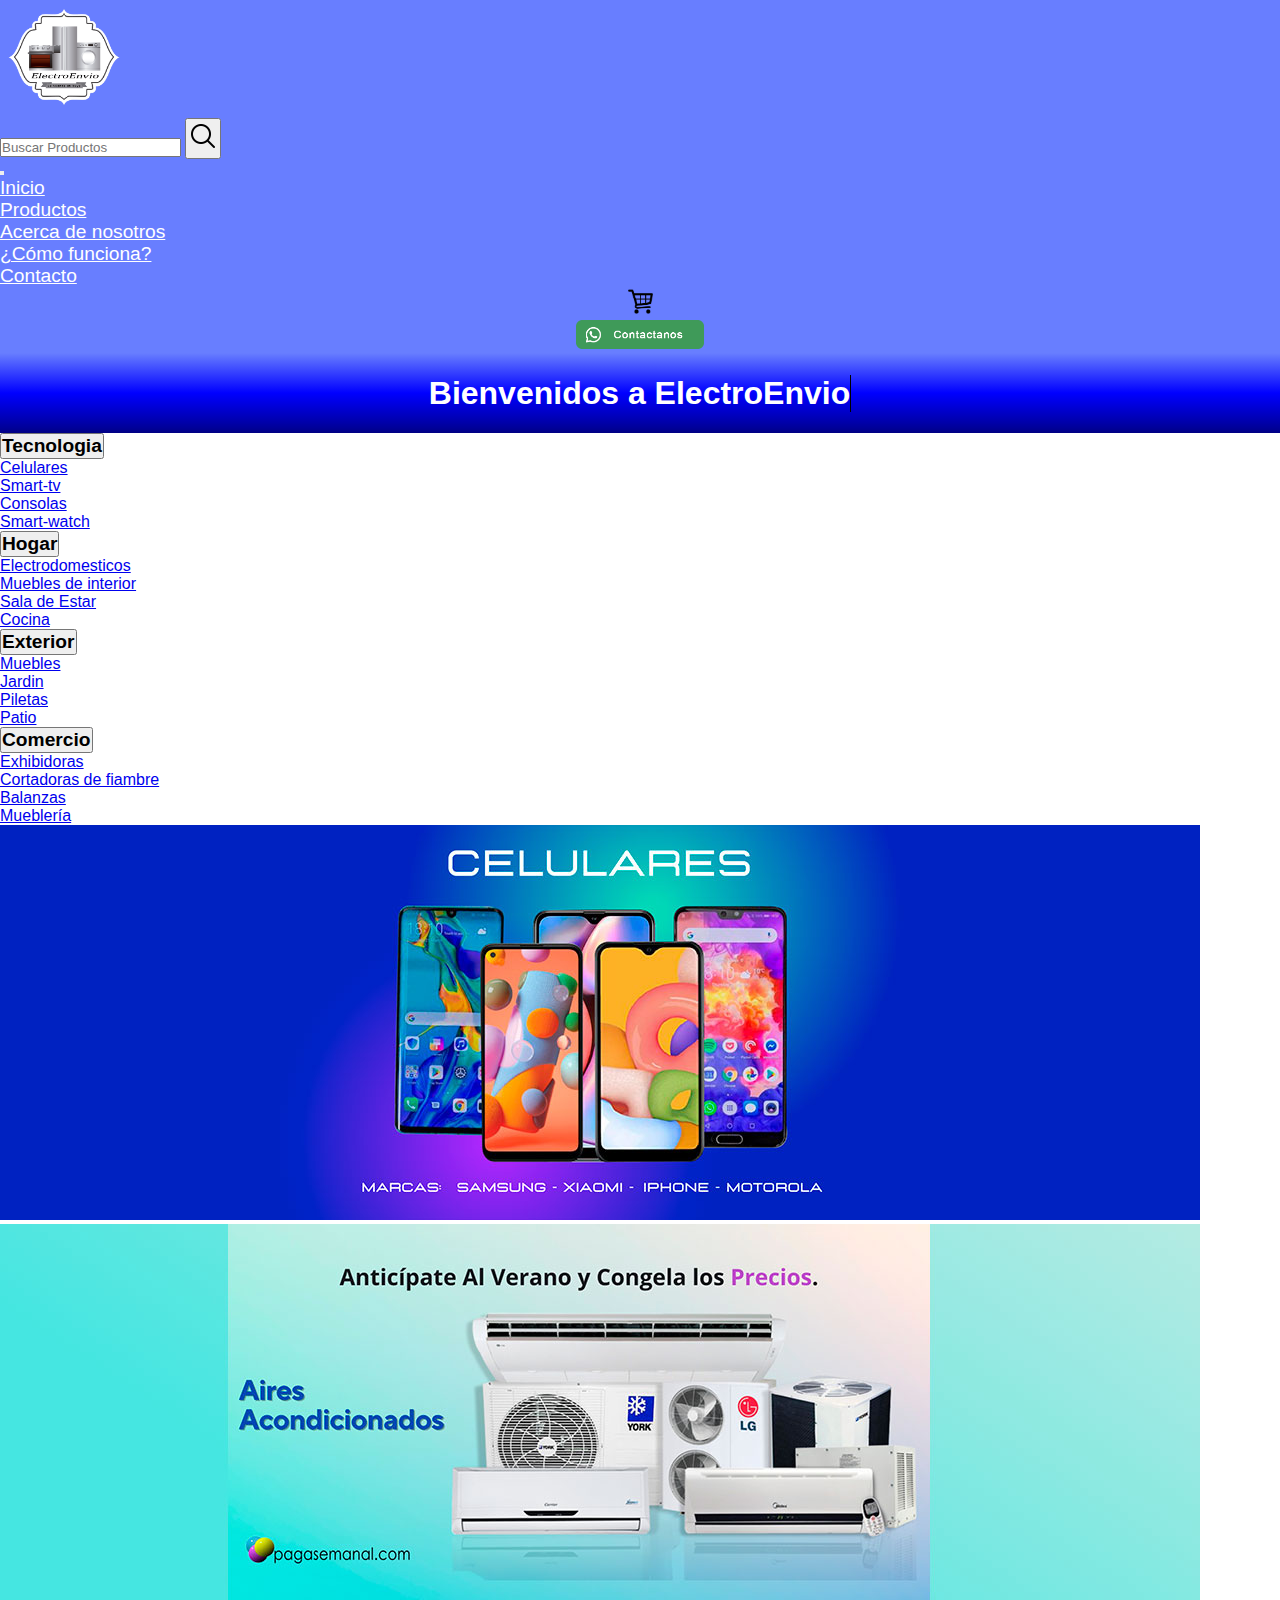
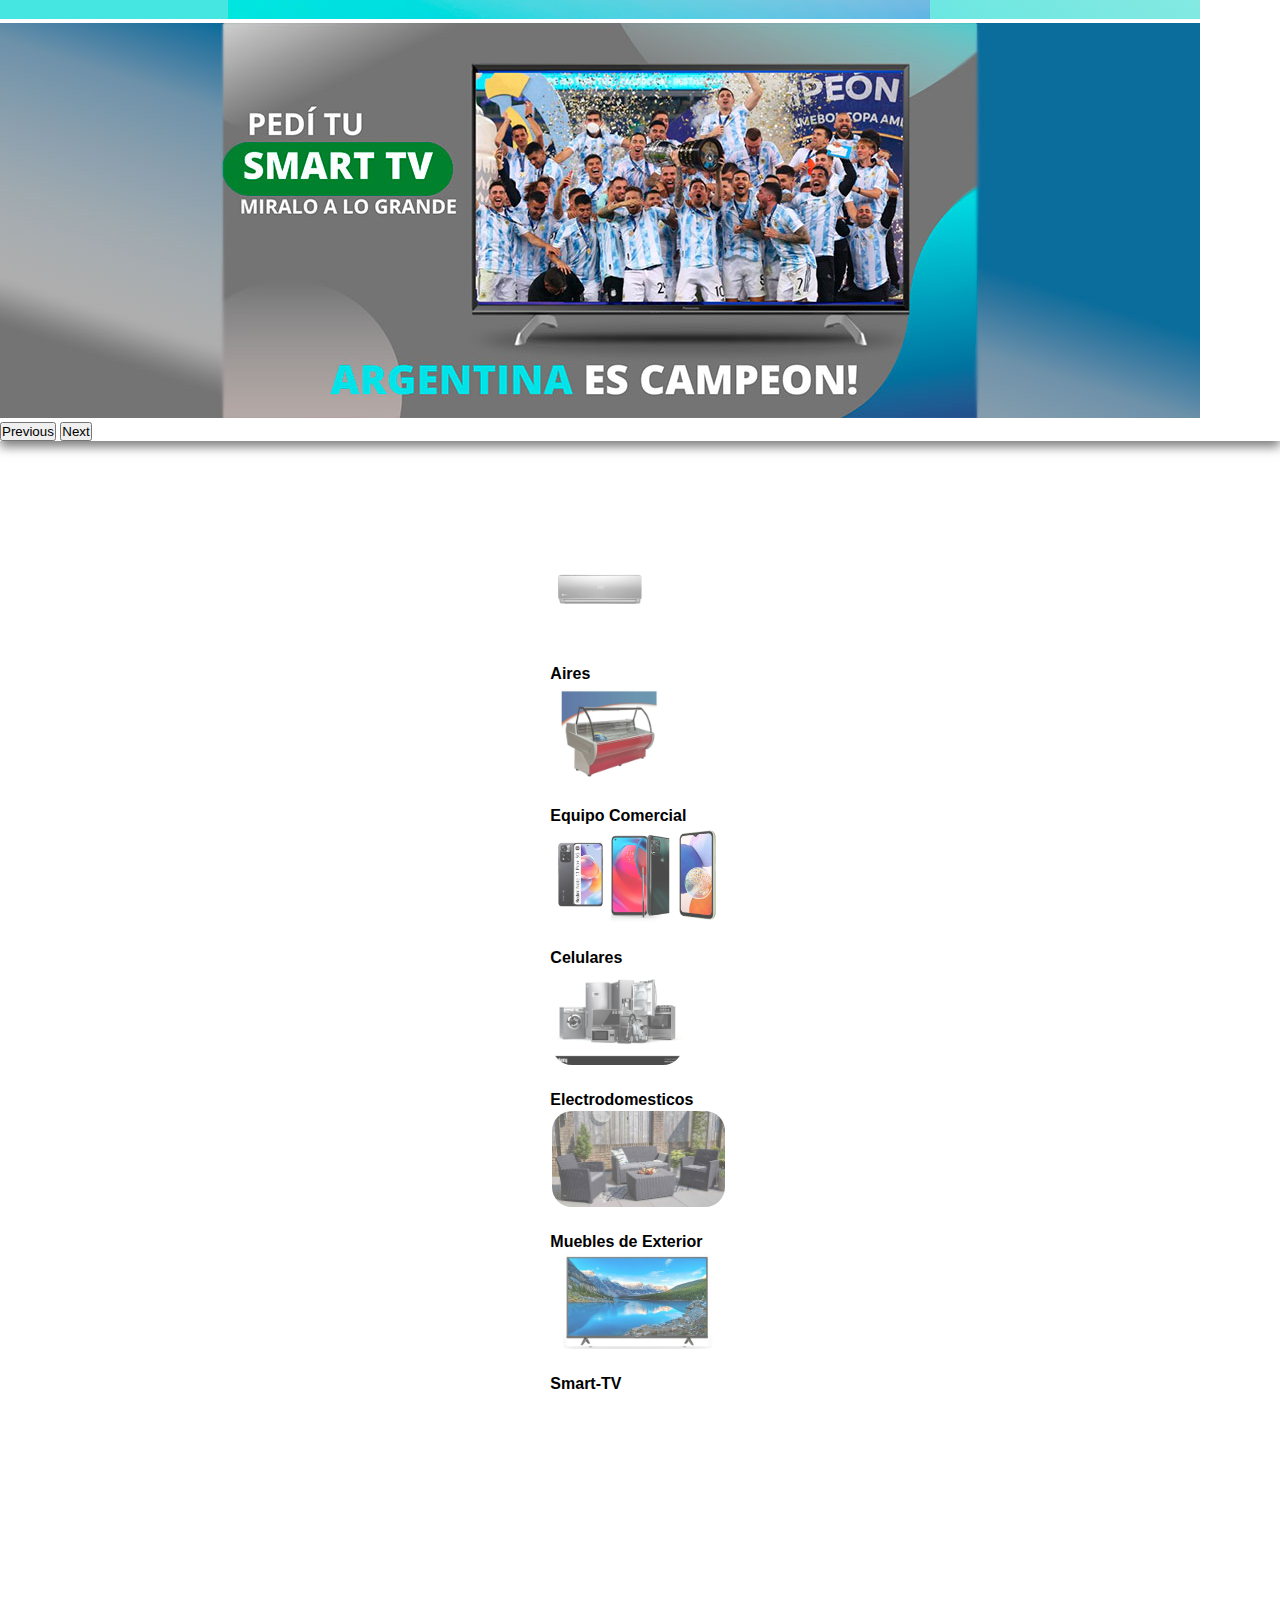
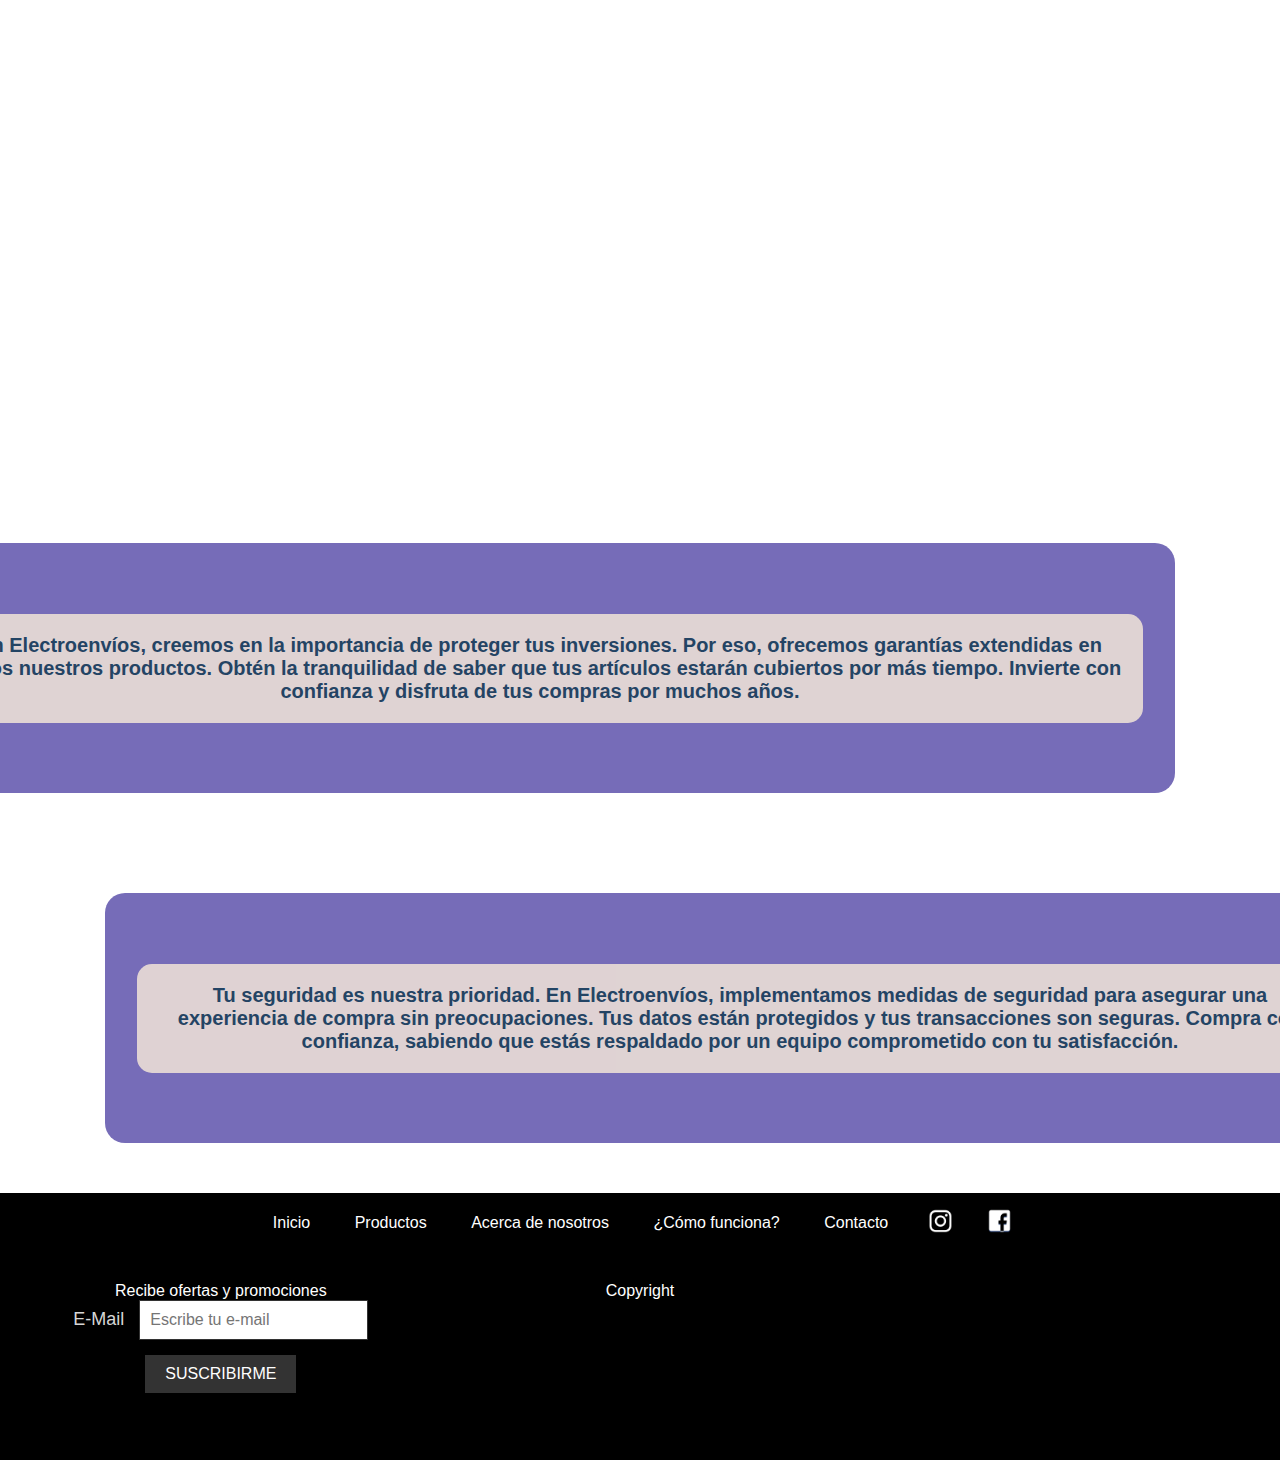
<file: index.html>
<!DOCTYPE html>
<html lang="es">

<head>
  <meta charset="UTF-8">
  <meta name="viewport" content="width=device-width, initial-scale=1.0">
  <title>ElectroEnvio</title>
  <meta name="description" content=" Explora nuestra tienda en línea para encontrar lo último en electrodomésticos, productos electrónicos y equipamiento comercial. Calidad, variedad y conveniencia en cada compra. ">
  <link rel="icon" href="./imagenes/logo.png">
  <link href="https://cdn.jsdelivr.net/npm/bootstrap@5.3.2/dist/css/bootstrap.min.css" rel="stylesheet"
    integrity="sha384-T3c6CoIi6uLrA9TneNEoa7RxnatzjcDSCmG1MXxSR1GAsXEV/Dwwykc2MPK8M2HN" crossorigin="anonymous">
  <link rel="preconnect" href="https://fonts.googleapis.com">
  <link rel="preconnect" href="https://fonts.gstatic.com" crossorigin>
  <link href="https://fonts.googleapis.com/css2?family=Handlee&family=Shantell+Sans:wght@300&display=swap"
    rel="stylesheet">
  <link rel="preconnect" href="https://fonts.gstatic.com" crossorigin>
  <link href="https://fonts.googleapis.com/css2?family=Dela+Gothic+One&display=swap" rel="stylesheet">
  <link rel="stylesheet" href="https://cdnjs.cloudflare.com/ajax/libs/animate.css/4.1.1/animate.min.css">
  <link href="https://unpkg.com/aos@2.3.1/dist/aos.css" rel="stylesheet">
  <link rel="stylesheet" href="./css/estilo.css">
</head>

<body>

  <header>
    <div class="container-fluid m-0 p-0">
      <div class="row">
        <div class="col-lg-2 col-md-12 m-0 p-0 ">
          <a class="logo text-center " href="../index.html">
            <div> <img class="header-element-with-animation animate__animated animate__lightSpeedInLeft " src="./imagenes/logo.png" alt="logotipo">
            </div>
          </a>
        </div>
        <div class="col-lg-8 col-md-12 m-0 p-0  ">
          <form class="d-flex m-3 bg-light buscador" role="search">
            <input class="form-control " type="search" placeholder="Buscar Productos" aria-label="Search">
            <button class="btn  lupa" type="submit"><img src="./imagenes/lupa.png" alt="buscar"></button>
          </form>
          <nav class="navbar  navbar-expand-md ">
            <button class="navbar-toggler bg-light mx-auto " type="button" data-bs-toggle="collapse"
              data-bs-target="#navbarNav" aria-controls="navbarNav" aria-expanded="false"
              aria-label="Toggle navigation">
              <span class="navbar-toggler-icon"></span>
            </button>
            <div class="collapse  navbar-collapse " id="navbarNav">
              <ul class="navbar-nav mx-auto menu  ">
                <li class="nav-item">
                  <a class="nav-link active" aria-current="page" href="index.html">Inicio</a>
                </li>
                <li class="nav-item">
                  <a class="nav-link" href="./pages/productos.html">Productos</a>
                </li>
                <li class="nav-item">
                  <a class="nav-link" href="./pages/acercadenosotros.html">Acerca de nosotros</a>
                </li>
                <li class="nav-item">
                  <a class="nav-link " href="./pages/comofunciona.html">¿Cómo funciona?</a>
                </li>
                <li class="nav-item">
                  <a class="nav-link " href="./pages/contacto.html">Contacto</a>
                </li>
              </ul>
            </div>
          </nav>
        </div>
        <div class="col-lg-2 col-md-12  m-10 p-0 seccion3  ">
          <div class="cart ">
            <a href="#">
              <img src="./imagenes/carrito.png" alt="icono-de-carrito">
            </a>
          </div>
          <div class="contacto"><a aria-label="Chat on WhatsApp" href="https://wa.me/1124693551">
              <img class="animate__animated animate__shakeX" alt="icono-de-whatsapp"
                src="./imagenes/WhatsAppButton.png" />
            </a>
          </div>
        </div>

      </div>
    </div>


    </div>


  </header>

  <main>
    <div class=" titulo-h1 text-center">
      <h1  id="texto-tipeado">Bienvenidos a ElectroEnvio</h1>
    </div>
    <section class="container-fluid ">
      <div class="row sombraCaja">
        <aside class="col-lg-2 col-md-12  order-2 order-lg-1 border ">
          <div class="dropdown-center text-center  ">
            <button class="btn  dropdown-toggle" type="button" data-bs-toggle="dropdown" aria-expanded="false">
              <b>Tecnologia</b>
            </button>

            <ul class="dropdown-menu ">
              <ul class="nav flex-column  ">
                <li class="nav-item mx-auto ">
                  <a class="nav-link" href="/pages/productos.html#moto">Celulares</a>
                </li>
                <li class="nav-item mx-auto">
                  <a class="nav-link" href="#">Smart-tv</a>
                </li>
                <li class="nav-item mx-auto">
                  <a class="nav-link" href="#">Consolas</a>
                </li>
                <li class="nav-item mx-auto">
                  <a class="nav-link " href="#">Smart-watch</a>
                </li>
              </ul>
            </ul>

          </div>
          <div class="dropdown-center text-center  ">
            <button class="btn dropdown-toggle" type="button" data-bs-toggle="dropdown" aria-expanded="false">
              <b>Hogar</b>
            </button>

            <ul class="dropdown-menu ">
              <ul class="nav flex-column  ">
                <li class="nav-item mx-auto ">
                  <a class="nav-link" href="#">Electrodomesticos</a>
                </li>
                <li class="nav-item mx-auto">
                  <a class="nav-link" href="#">Muebles de interior</a>
                </li>
                <li class="nav-item mx-auto">
                  <a class="nav-link" href="#">Sala de Estar</a>
                </li>
                <li class="nav-item mx-auto">
                  <a class="nav-link " href="#">Cocina</a>
                </li>
              </ul>
            </ul>

          </div>
          <div class="dropdown-center text-center  ">
            <button class="btn dropdown-toggle" type="button" data-bs-toggle="dropdown" aria-expanded="false">
              <b>Exterior</b>
            </button>

            <ul class="dropdown-menu ">
              <ul class="nav flex-column  ">
                <li class="nav-item mx-auto ">
                  <a class="nav-link" href="#">Muebles</a>
                </li>
                <li class="nav-item mx-auto">
                  <a class="nav-link" href="#">Jardin</a>
                </li>
                <li class="nav-item mx-auto">
                  <a class="nav-link" href="#">Piletas</a>
                </li>
                <li class="nav-item mx-auto">
                  <a class="nav-link " href="#">Patio</a>
                </li>
              </ul>
            </ul>

          </div>
          <div class="dropdown-center text-center  ">
            <button class="btn dropdown-toggle" type="button" data-bs-toggle="dropdown" aria-expanded="false">
              <b>Comercio</b>
            </button>

            <ul class="dropdown-menu ">
              <ul class="nav flex-column  ">
                <li class="nav-item mx-auto ">
                  <a class="nav-link" href="#">Exhibidoras</a>
                </li>
                <li class="nav-item mx-auto">
                  <a class="nav-link" href="#">Cortadoras de fiambre</a>
                </li>
                <li class="nav-item mx-auto">
                  <a class="nav-link" href="/pages/productos.html#balanzabloo">Balanzas</a>
                </li>
                <li class="nav-item mx-auto">
                  <a class="nav-link " href="#">Mueblería</a>
                </li>
              </ul>
            </ul>

          </div>
        </aside>
        <div class="col-lg-10 col-md-12 order-1 order-lg-2 ">
          <div id="carouselExampleAutoplaying" class="carousel slide" data-bs-ride="carousel">
            <div class="carousel-inner">
              <div class="carousel-item active">
                <img src="./imagenes/portada-celulares.jpg" class="d-block w-100" alt="...">
              </div>
              <div class="carousel-item">
                <img src="./imagenes/portada-aires.jpg" class="d-block w-100" alt="...">
              </div>
              <div class="carousel-item">
                <img src="./imagenes/portada-smart.jpg" class="d-block w-100" alt="...">
              </div>
            </div>
            <button class="carousel-control-prev" type="button" data-bs-target="#carouselExampleAutoplaying"
              data-bs-slide="prev">
              <span class="carousel-control-prev-icon" aria-hidden="true"></span>
              <span class="visually-hidden">Previous</span>
            </button>
            <button class="carousel-control-next" type="button" data-bs-target="#carouselExampleAutoplaying"
              data-bs-slide="next">
              <span class="carousel-control-next-icon" aria-hidden="true"></span>
              <span class="visually-hidden">Next</span>
            </button>
          </div>

        </div>


      </div>

    </section>
    <section class="galeria text-center">
      <div class="row">
        <div class="col-lg-2 col-md-3 col-6 mb-4">
          <a href="#">
            <img src="./imagenes/aire-acondicionado.jpg" alt="aire-acondicionado" class="img-fluid w-100">
          </a>
          <div class="titulo">Aires</div>
        </div>
        <div class="col-lg-2 col-md-3 col-6 mb-4">
          <a href="#">
            <img src="./imagenes/batea-comercial.png" alt="batea-comercial" class="img-fluid w-100 ">
          </a>
          <div class="titulo">Equipo Comercial</div>
        </div>
        <div class="col-lg-2 col-md-3 col-6 mb-4">
          <a href="#">
            <img src="./imagenes/celulares.jpg" alt="celulares" class="img-fluid w-100">
          </a>
          <div class="titulo">Celulares</div>
        </div>
        <div class="col-lg-2 col-md-3 col-6 mb-4">
          <a href="#">
            <img src="./imagenes/electrodomesticos.jpg" alt="electrodomesticos" class="img-fluid w-100">
          </a>
          <div class="titulo">Electrodomesticos</div>
        </div>
        <div class="col-lg-2 col-md-3 col-6 mb-4">
          <a href="#">
            <img src="./imagenes/muebles-de-exterior.jpg" alt="muebles-de-exterior" class="img-fluid w-100">
          </a>
          <div class="titulo">Muebles de Exterior</div>
        </div>
        <div class="col-lg-2 col-md-3 col-6 mb-4">
          <a href="#">
            <img src="./imagenes/tv.webp" alt="tv" class="img-fluid w-100">
          </a>
          <div class="titulo">Smart-TV</div>
        </div>
      </div>
    </section>

    <section class="image-section">
      <div class="image-box box1"  data-aos="flip-left" data-aos-easing="ease-out-cubic" data-aos-duration="2000">
        <div class="cajaTexto" > 
          <p>
            Comprar productos online nunca fue tan fácil. Nuestra plataforma te brinda la comodidad de explorar y
            adquirir
            lo que necesitas desde la comodidad de tu hogar. Olvídate de largas filas y horarios ajustados. ¡Haz clic y
            recibe tus productos en la puerta de tu casa!</p>
        </div>
      </div>
      <div class="image-box box2" data-aos="flip-right" data-aos-easing="ease-out-cubic" data-aos-duration="2500">
        <div class="cajaTexto">
          <p>En Electroenvíos, nos enorgullece ofrecer productos de la más alta calidad en tecnología, hogar y
            electrónicos. Desde dispositivos tecnológicos innovadores hasta electrodomésticos para el hogar,
            garantizamos
            excelencia en cada compra. Descubre la diferencia de Electroenvíos.</p>
        </div>
      </div>
      <div class="image-box box3" data-aos="fade-right" data-aos-duration="3000" >
        <div class="cajaTexto">
          <p>En Electroenvíos, creemos en la importancia de proteger tus inversiones. Por eso, ofrecemos garantías
            extendidas en todos nuestros productos. Obtén la tranquilidad de saber que tus artículos estarán cubiertos
            por
            más tiempo. Invierte con confianza y disfruta de tus compras por muchos años.</p>
        </div>
      </div>
      <div class="image-box box4" data-aos="fade-left" data-aos-duration="3000">
        <div class="cajaTexto">
          <p>Tu seguridad es nuestra prioridad. En Electroenvíos, implementamos medidas de seguridad para asegurar una
            experiencia de compra sin preocupaciones. Tus datos están protegidos y tus transacciones son seguras. Compra
            con confianza, sabiendo que estás respaldado por un equipo comprometido con tu satisfacción.

          </p>
        </div>
      </div>
    </section>





  </main>

  <footer>

    <div class="containerFooter ">
      <div class="navegacion">
        <ul class="menufooter">
          <li> <a href="index.html"> Inicio </a></li>
          <li> <a href="./pages/productos.html"> Productos</a></li>
          <li> <a href="./pages/acercadenosotros.html">Acerca de nosotros</a> </li>
          <li> <a href="./pages/comofunciona.html">¿Cómo funciona?</a> </li>
          <li> <a href="./pages/contacto.html"> Contacto </a> </li>
          <li> <a href="https://www.instagram.com/"> <img src="./imagenes/logo-instagram.png" alt="logo-instagram"></a>
          </li>
          <li> <a href="https://www.facebook.com/"> <img src="./imagenes/logo-facebook.png" alt="logo-facebook"></a>
          </li>
        </ul>
      </div>
      <div class="suscripcion">
        <div>
          <p>Recibe ofertas y promociones</p>
        </div>
        <form>
          <label for="mail"> E-Mail </label>
          <input class="emailcampo" type="email" placeholder="Escribe tu e-mail" name="mail" required>
          <input class="button" type="submit" value="SUSCRIBIRME">
        </form>
      </div>

      <div class="copyright">
        <p>Copyright</p>
      </div>
      <div class="maps">
        <iframe
          src="https://www.google.com/maps/embed?pb=!1m14!1m12!1m3!1d13143.93430055281!2d-58.5429665!3d-34.55397125!2m3!1f0!2f0!3f0!3m2!1i1024!2i768!4f13.1!5e0!3m2!1ses!2sar!4v1698622508140!5m2!1ses!2sar"
          style="border:0;" allowfullscreen="" loading="lazy" referrerpolicy="no-referrer-when-downgrade"></iframe>
      </div>
    </div>

  </footer>
  <script src="https://unpkg.com/aos@2.3.1/dist/aos.js"></script>
  <script src="https://cdn.jsdelivr.net/npm/bootstrap@5.3.2/dist/js/bootstrap.bundle.min.js"
    integrity="sha384-C6RzsynM9kWDrMNeT87bh95OGNyZPhcTNXj1NW7RuBCsyN/o0jlpcV8Qyq46cDfL"
    crossorigin="anonymous"></script>
  <script>
    AOS.init();
  </script>




</body>


</html>
</file>
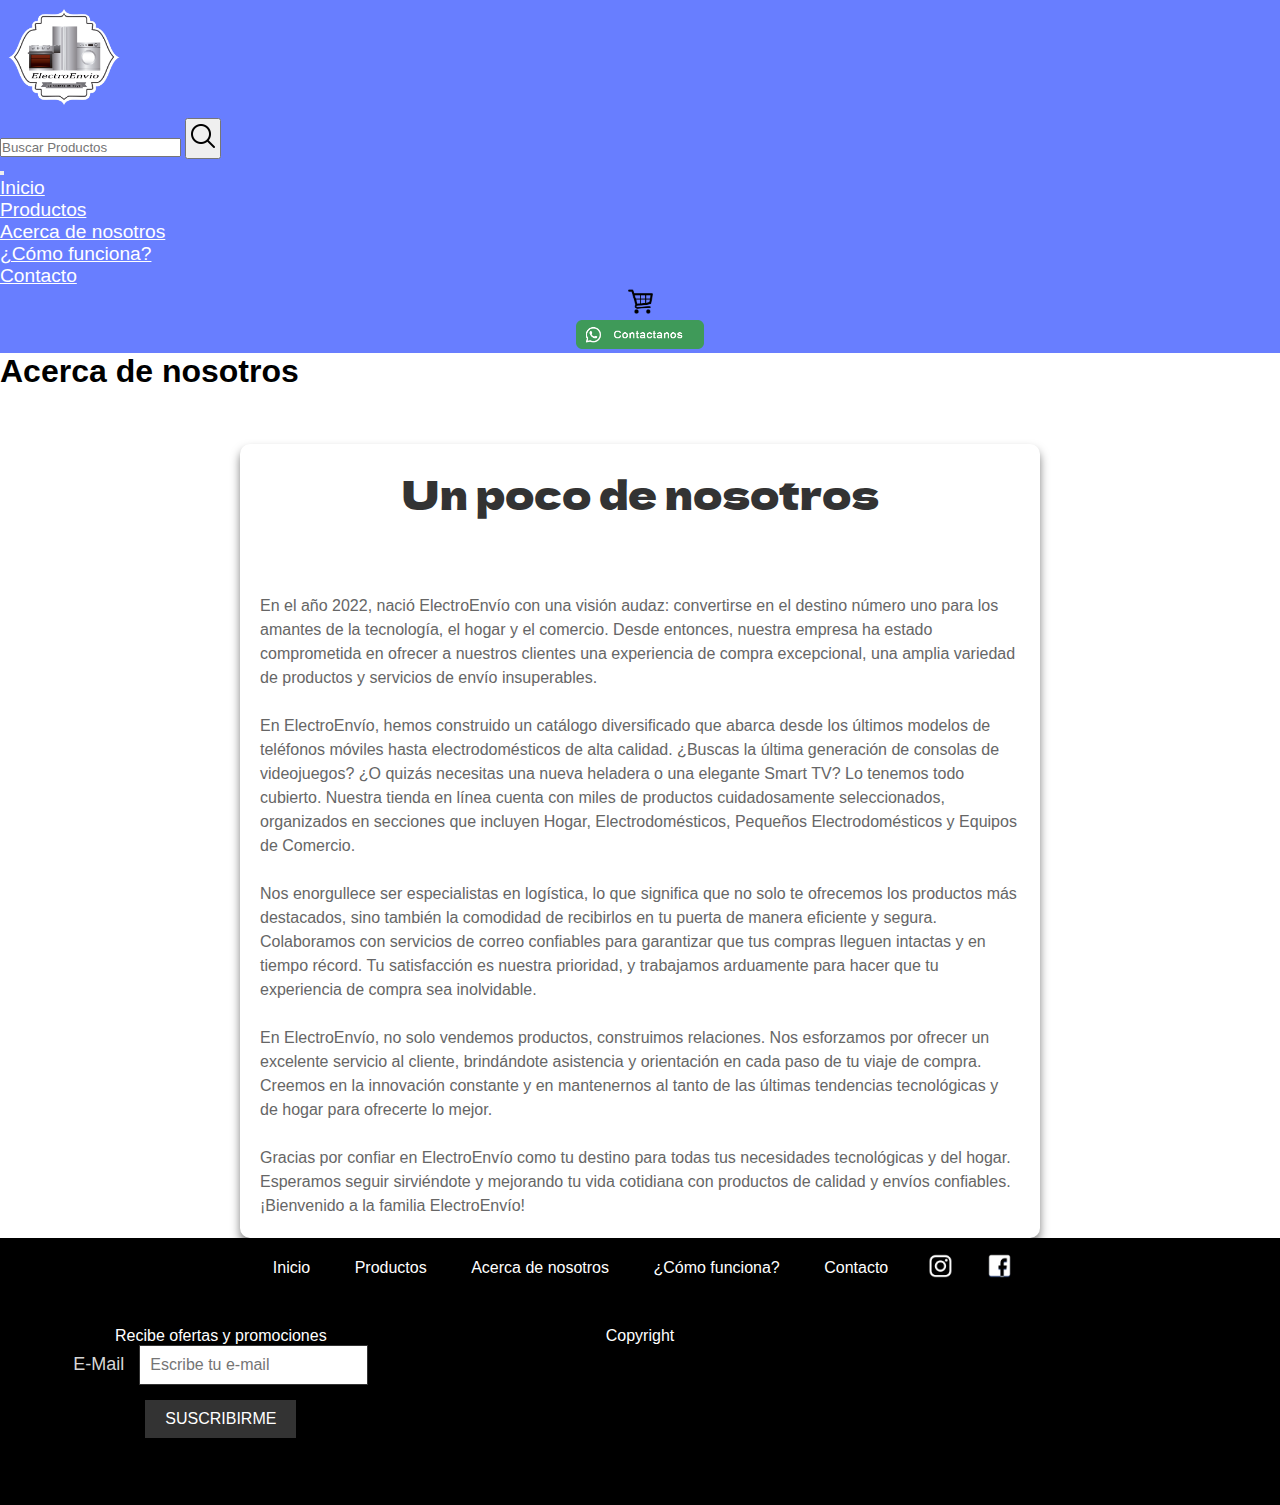
<file: pages/acercadenosotros.html>
<!DOCTYPE html>
<html lang="es">

<head>
  <meta charset="UTF-8">
  <meta name="viewport" content="width=device-width, initial-scale=1.0">
  <title>ElectroEnvio</title>
  <link rel="icon" href="../imagenes/logo.png">
  <link href="https://cdn.jsdelivr.net/npm/bootstrap@5.3.2/dist/css/bootstrap.min.css" rel="stylesheet"
    integrity="sha384-T3c6CoIi6uLrA9TneNEoa7RxnatzjcDSCmG1MXxSR1GAsXEV/Dwwykc2MPK8M2HN" crossorigin="anonymous">
  <link rel="stylesheet" href="../css/estilo.css">
  <link rel="preconnect" href="https://fonts.googleapis.com">
  <link rel="preconnect" href="https://fonts.gstatic.com" crossorigin>
  <link href="https://fonts.googleapis.com/css2?family=Handlee&family=Shantell+Sans:wght@300&display=swap"
    rel="stylesheet">
  <link rel="preconnect" href="https://fonts.gstatic.com" crossorigin>
  <link href="https://fonts.googleapis.com/css2?family=Dela+Gothic+One&display=swap" rel="stylesheet">
</head>

<body>
  <header>
    <div class="container-fluid m-0 p-0">
      <div class="row">
        <div class="col-lg-2 col-md-12 m-0 p-0 ">
          <a class="logo text-center " href="../index.html">
            <div> <img src="../imagenes/logo.png" alt="logotipo">
            </div>
          </a>
        </div>
        <div class="col-lg-8 col-md-12 m-0 p-0  ">
          <form class="d-flex m-3 bg-light buscador" role="search">
            <input class="form-control " type="search" placeholder="Buscar Productos" aria-label="Search">
            <button class="btn  lupa" type="submit"><img src="../imagenes/lupa.png" alt="buscar"></button>
          </form>
          <nav class="navbar  navbar-expand-md ">
            <button class="navbar-toggler bg-light mx-auto " type="button" data-bs-toggle="collapse"
              data-bs-target="#navbarNav" aria-controls="navbarNav" aria-expanded="false"
              aria-label="Toggle navigation">
              <span class="navbar-toggler-icon"></span>
            </button>
            <div class="collapse  navbar-collapse " id="navbarNav">
              <ul class="navbar-nav mx-auto menu  ">
                <li class="nav-item">
                  <a class="nav-link " href="../index.html">Inicio</a>
                </li>
                <li class="nav-item">
                  <a class="nav-link " href="./productos.html">Productos</a>
                </li>
                <li class="nav-item">
                  <a class="nav-link active" aria-current="page" href="./acercadenosotros.html">Acerca de nosotros</a>
                </li>
                <li class="nav-item">
                  <a class="nav-link " href="./comofunciona.html">¿Cómo funciona?</a>
                </li>
                <li class="nav-item">
                  <a class="nav-link " href="./contacto.html">Contacto</a>
                </li>
              </ul>
            </div>
          </nav>
        </div>
        <div class="col-lg-2 col-md-12  m-0 p-0 seccion3  ">
          <div class="cart ">
            <a href="#">
              <img src="../imagenes/carrito.png" alt="icono-de-carrito">
            </a>
          </div>
          <div class="contacto"><a aria-label="Chat on WhatsApp" href="https://wa.me/1124693551">
              <img alt="icono-de-whatsapp" src="../imagenes/WhatsAppButton.png" />
            </a>
          </div>
        </div>

      </div>
    </div>


    </div>


  </header>
  <h1>Acerca de nosotros</h1>
  <br><br><br>
  <section>
    <article class="estilo-acercade mb-5">
      <h2>Un poco de nosotros</h2>
      <br><br><br><br>
      <p>
        En el año 2022, nació ElectroEnvío con una visión audaz: convertirse en el destino número uno para los
        amantes de la tecnología, el hogar y el comercio. Desde entonces, nuestra empresa ha estado comprometida
        en ofrecer a nuestros clientes una experiencia de compra excepcional, una amplia variedad de productos y
        servicios de envío insuperables.<br><br>
        En ElectroEnvío, hemos construido un catálogo diversificado que abarca desde los últimos modelos de
        teléfonos móviles hasta electrodomésticos de alta calidad. ¿Buscas la última generación de consolas de
        videojuegos? ¿O quizás necesitas una nueva heladera o una elegante Smart TV? Lo tenemos todo cubierto.
        Nuestra tienda en línea cuenta con miles de productos cuidadosamente seleccionados, organizados en
        secciones que incluyen Hogar, Electrodomésticos, Pequeños Electrodomésticos y Equipos de
        Comercio.<br><br>

        Nos enorgullece ser especialistas en logística, lo que significa que no solo te ofrecemos los productos
        más destacados, sino también la comodidad de recibirlos en tu puerta de manera eficiente y segura.
        Colaboramos con servicios de correo confiables para garantizar que tus compras lleguen intactas y en
        tiempo récord. Tu satisfacción es nuestra prioridad, y trabajamos arduamente para hacer que tu
        experiencia de compra sea inolvidable.<br><br>

        En ElectroEnvío, no solo vendemos productos, construimos relaciones. Nos esforzamos por ofrecer un
        excelente servicio al cliente, brindándote asistencia y orientación en cada paso de tu viaje de compra.
        Creemos en la innovación constante y en mantenernos al tanto de las últimas tendencias tecnológicas y de
        hogar para ofrecerte lo mejor.<br><br>

        Gracias por confiar en ElectroEnvío como tu destino para todas tus necesidades tecnológicas y del hogar.
        Esperamos seguir sirviéndote y mejorando tu vida cotidiana con productos de calidad y envíos confiables.
        ¡Bienvenido a la familia ElectroEnvío!
      </p>

    </article>

  </section>
  <footer>

    <div class="containerFooter ">
      <div class="navegacion">
        <ul class="menufooter">
          <li> <a href="../index.html"> Inicio </a></li>
          <li> <a href="./productos.html"> Productos</a></li>
          <li> <a href="./acercadenosotros.html">Acerca de nosotros</a> </li>
          <li> <a href="./comofunciona.html">¿Cómo funciona?</a> </li>
          <li> <a href="./contacto.html"> Contacto </a> </li>
          <li> <a href="https://www.instagram.com/"> <img src="../imagenes/logo-instagram.png" alt="logo-instagram"></a>
          </li>
          <li> <a href="https://www.facebook.com/"> <img src="../imagenes/logo-facebook.png" alt="logo-facebook"></a>
          </li>
        </ul>
      </div>
      <div class="suscripcion">
        <div>
          <p>Recibe ofertas y promociones</p>
        </div>
        <form>
          <label for="mail"> E-Mail </label>
          <input class="emailcampo" type="email" placeholder="Escribe tu e-mail" name="mail" required>
          <input class="button botonFooter " type="submit" value="SUSCRIBIRME">
        </form>
      </div>

      <div class="copyright">
        <p>Copyright</p>
      </div>
      <div class="maps">
        <iframe
          src="https://www.google.com/maps/embed?pb=!1m14!1m12!1m3!1d13143.93430055281!2d-58.5429665!3d-34.55397125!2m3!1f0!2f0!3f0!3m2!1i1024!2i768!4f13.1!5e0!3m2!1ses!2sar!4v1698622508140!5m2!1ses!2sar"
          style="border:0;" allowfullscreen="" loading="lazy" referrerpolicy="no-referrer-when-downgrade"></iframe>
      </div>
    </div>

  </footer>
  <script src="https://cdn.jsdelivr.net/npm/bootstrap@5.3.2/dist/js/bootstrap.bundle.min.js"
    integrity="sha384-C6RzsynM9kWDrMNeT87bh95OGNyZPhcTNXj1NW7RuBCsyN/o0jlpcV8Qyq46cDfL"
    crossorigin="anonymous"></script>

</body>


</html>
</file>
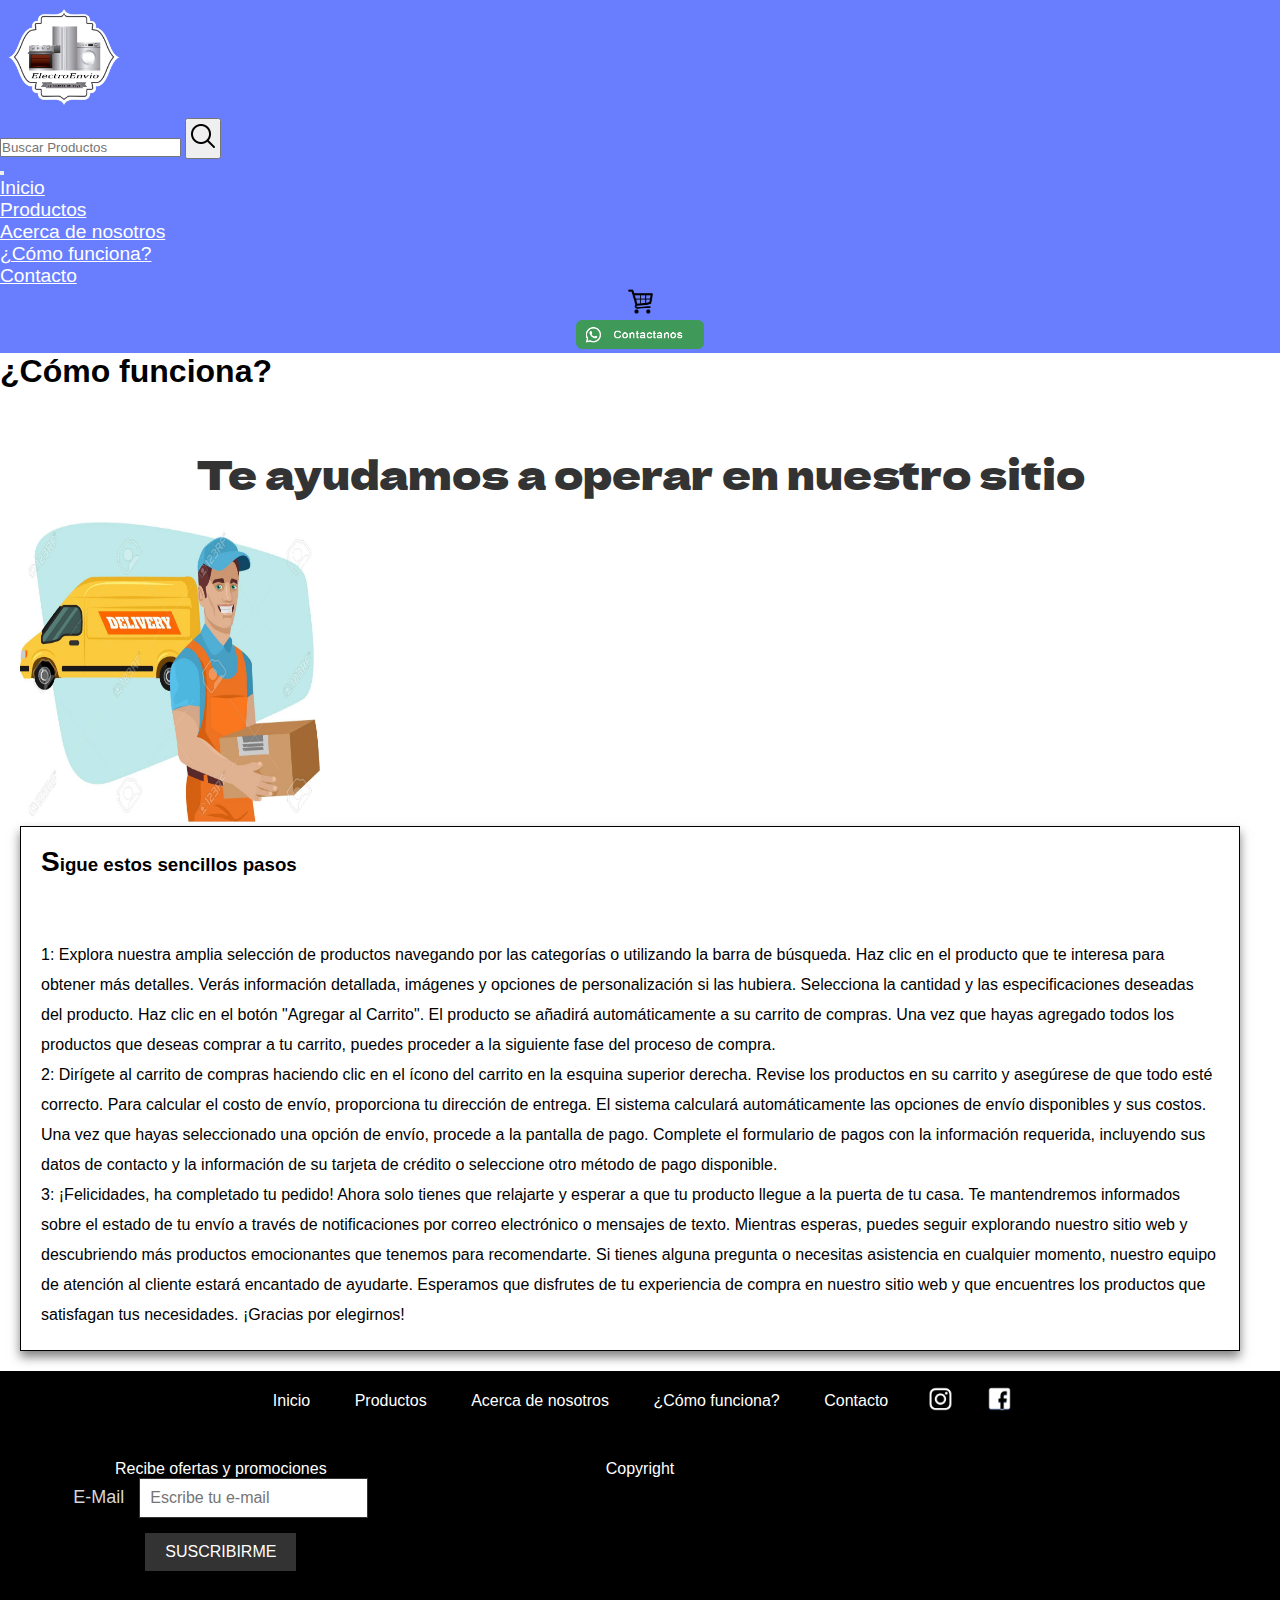
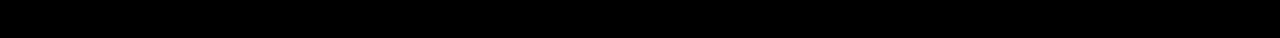
<file: pages/comofunciona.html>
<!DOCTYPE html>
<html lang="es">

<head>
  <meta charset="UTF-8">
  <meta name="viewport" content="width=device-width, initial-scale=1.0">
  <title>ElectroEnvio</title>
  <link rel="icon" href="../imagenes/logo.png">
  <link href="https://cdn.jsdelivr.net/npm/bootstrap@5.3.2/dist/css/bootstrap.min.css" rel="stylesheet"
    integrity="sha384-T3c6CoIi6uLrA9TneNEoa7RxnatzjcDSCmG1MXxSR1GAsXEV/Dwwykc2MPK8M2HN" crossorigin="anonymous">
 
  <link rel="preconnect" href="https://fonts.googleapis.com">
  <link rel="preconnect" href="https://fonts.gstatic.com" crossorigin>
  <link href="https://fonts.googleapis.com/css2?family=Handlee&family=Shantell+Sans:wght@300&display=swap"
    rel="stylesheet">
  <link rel="preconnect" href="https://fonts.googleapis.com">
  <link rel="preconnect" href="https://fonts.gstatic.com" crossorigin>
  <link href="https://fonts.googleapis.com/css2?family=Dela+Gothic+One&display=swap" rel="stylesheet">
  <link rel="stylesheet" href="../css/estilo.css">
</head>

<body>
  <header>
    <div class="container-fluid m-0 p-0">
      <div class="row">
        <div class="col-lg-2 col-md-12 m-0 p-0 ">
          <a class="logo text-center " href="../index.html">
            <div> <img src="../imagenes/logo.png" alt="logotipo">
            </div>
          </a>
        </div>
        <div class="col-lg-8 col-md-12 m-0 p-0  ">
          <form class="d-flex m-3 bg-light buscador" role="search">
            <input class="form-control " type="search" placeholder="Buscar Productos" aria-label="Search">
            <button class="btn  lupa" type="submit"><img src="../imagenes/lupa.png" alt="buscar"></button>
          </form>
          <nav class="navbar  navbar-expand-md ">
            <button class="navbar-toggler bg-light mx-auto " type="button" data-bs-toggle="collapse"
              data-bs-target="#navbarNav" aria-controls="navbarNav" aria-expanded="false"
              aria-label="Toggle navigation">
              <span class="navbar-toggler-icon"></span>
            </button>
            <div class="collapse  navbar-collapse " id="navbarNav">
              <ul class="navbar-nav mx-auto menu  ">
                <li class="nav-item">
                  <a class="nav-link " href="../index.html">Inicio</a>
                </li>
                <li class="nav-item">
                  <a class="nav-link " href="./productos.html">Productos</a>
                </li>
                <li class="nav-item">
                  <a class="nav-link" href="./acercadenosotros.html">Acerca de nosotros</a>
                </li>
                <li class="nav-item">
                  <a class="nav-link active" aria-current="page" href="./comofunciona.html">¿Cómo funciona?</a>
                </li>
                <li class="nav-item">
                  <a class="nav-link " href="./contacto.html">Contacto</a>
                </li>
              </ul>
            </div>
          </nav>
        </div>
        <div class="col-lg-2 col-md-12  m-0 p-0 seccion3  ">
          <div class="cart ">
            <a href="#">
              <img src="../imagenes/carrito.png" alt="icono-de-carrito">
            </a>
          </div>
          <div class="contacto"><a aria-label="Chat on WhatsApp" href="https://wa.me/1124693551">
              <img alt="icono-de-whatsapp" src="../imagenes/WhatsAppButton.png" />
            </a>
          </div>
        </div>

      </div>
    </div>


    </div>


  </header>
  <h1>¿Cómo funciona?</h1>
  <br><br><br>
  <section>
    <div class="tituloComoFunciona">
      <h2> Te ayudamos a operar en nuestro sitio</h2>
    </div>
    <article class="articulo">
      <div>
        <div class="row">
          <div class="col-lg-4 col-md-12 text-center">
            <img src="../imagenes/envios.jpg" alt="envios" class="imagen-de-articulo">
          </div>
          <div class="col-lg-8 col-md-12 contenido-del-articulo text-center">
            <h3>Sigue estos sencillos pasos</h3><br><br>
            <p> 1:
              Explora nuestra amplia selección de productos navegando por las categorías o utilizando la barra de
              búsqueda.
              Haz clic en el producto que te interesa para obtener más detalles. Verás información detallada,
              imágenes y opciones de personalización si las hubiera.
              Selecciona la cantidad y las especificaciones deseadas del producto.
              Haz clic en el botón "Agregar al Carrito". El producto se añadirá automáticamente a su carrito de
              compras.
              Una vez que hayas agregado todos los productos que deseas comprar a tu carrito, puedes proceder a la
              siguiente fase del proceso de compra.

            <p> 2:
              Dirígete al carrito de compras haciendo clic en el ícono del carrito en la esquina superior derecha.
              Revise los productos en su carrito y asegúrese de que todo esté correcto.
              Para calcular el costo de envío, proporciona tu dirección de entrega. El sistema calculará
              automáticamente las opciones de envío disponibles y sus costos.
              Una vez que hayas seleccionado una opción de envío, procede a la pantalla de pago.
              Complete el formulario de pagos con la información requerida, incluyendo sus datos de contacto y la
              información de su tarjeta de crédito o seleccione otro método de pago disponible.
            </p>
           
            <p> 3:
              ¡Felicidades, ha completado tu pedido! Ahora solo tienes que relajarte y esperar a que tu producto
              llegue a la puerta de tu casa. Te mantendremos informados sobre el estado de tu envío a través de
              notificaciones por correo electrónico o mensajes de texto.

              Mientras esperas, puedes seguir explorando nuestro sitio web y descubriendo más productos
              emocionantes que tenemos para recomendarte. Si tienes alguna pregunta o necesitas asistencia en
              cualquier momento, nuestro equipo de atención al cliente estará encantado de ayudarte.

              Esperamos que disfrutes de tu experiencia de compra en nuestro sitio web y que encuentres los
              productos que satisfagan tus necesidades. ¡Gracias por elegirnos!</p>






            </p>
          </div>
        </div>
      </div>
    </article>
  </section>
  <footer>

    <div class="containerFooter ">
      <div class="navegacion">
        <ul class="menufooter">
          <li> <a href="../index.html"> Inicio </a></li>
          <li> <a href="./productos.html"> Productos</a></li>
          <li> <a href="./acercadenosotros.html">Acerca de nosotros</a> </li>
          <li> <a href="./comofunciona.html">¿Cómo funciona?</a> </li>
          <li> <a href="./contacto.html"> Contacto </a> </li>
          <li> <a href="https://www.instagram.com/"> <img src="../imagenes/logo-instagram.png" alt="logo-instagram"></a>
          </li>
          <li> <a href="https://www.facebook.com/"> <img src="../imagenes/logo-facebook.png" alt="logo-facebook"></a>
          </li>
        </ul>
      </div>
      <div class="suscripcion">
        <div>
          <p>Recibe ofertas y promociones</p>
        </div>
        <form>
          <label for="mail"> E-Mail </label>
          <input class="emailcampo" type="email" placeholder="Escribe tu e-mail" name="mail" required>
          <input class="button botonFooter " type="submit" value="SUSCRIBIRME">
        </form>
      </div>

      <div class="copyright">
        <p>Copyright</p>
      </div>
      <div class="maps">
        <iframe
          src="https://www.google.com/maps/embed?pb=!1m14!1m12!1m3!1d13143.93430055281!2d-58.5429665!3d-34.55397125!2m3!1f0!2f0!3f0!3m2!1i1024!2i768!4f13.1!5e0!3m2!1ses!2sar!4v1698622508140!5m2!1ses!2sar"
          style="border:0;" allowfullscreen="" loading="lazy" referrerpolicy="no-referrer-when-downgrade"></iframe>
      </div>
    </div>

  </footer>
  <script src="https://cdn.jsdelivr.net/npm/bootstrap@5.3.2/dist/js/bootstrap.bundle.min.js"
    integrity="sha384-C6RzsynM9kWDrMNeT87bh95OGNyZPhcTNXj1NW7RuBCsyN/o0jlpcV8Qyq46cDfL"
    crossorigin="anonymous"></script>
</body>


</html>
</file>
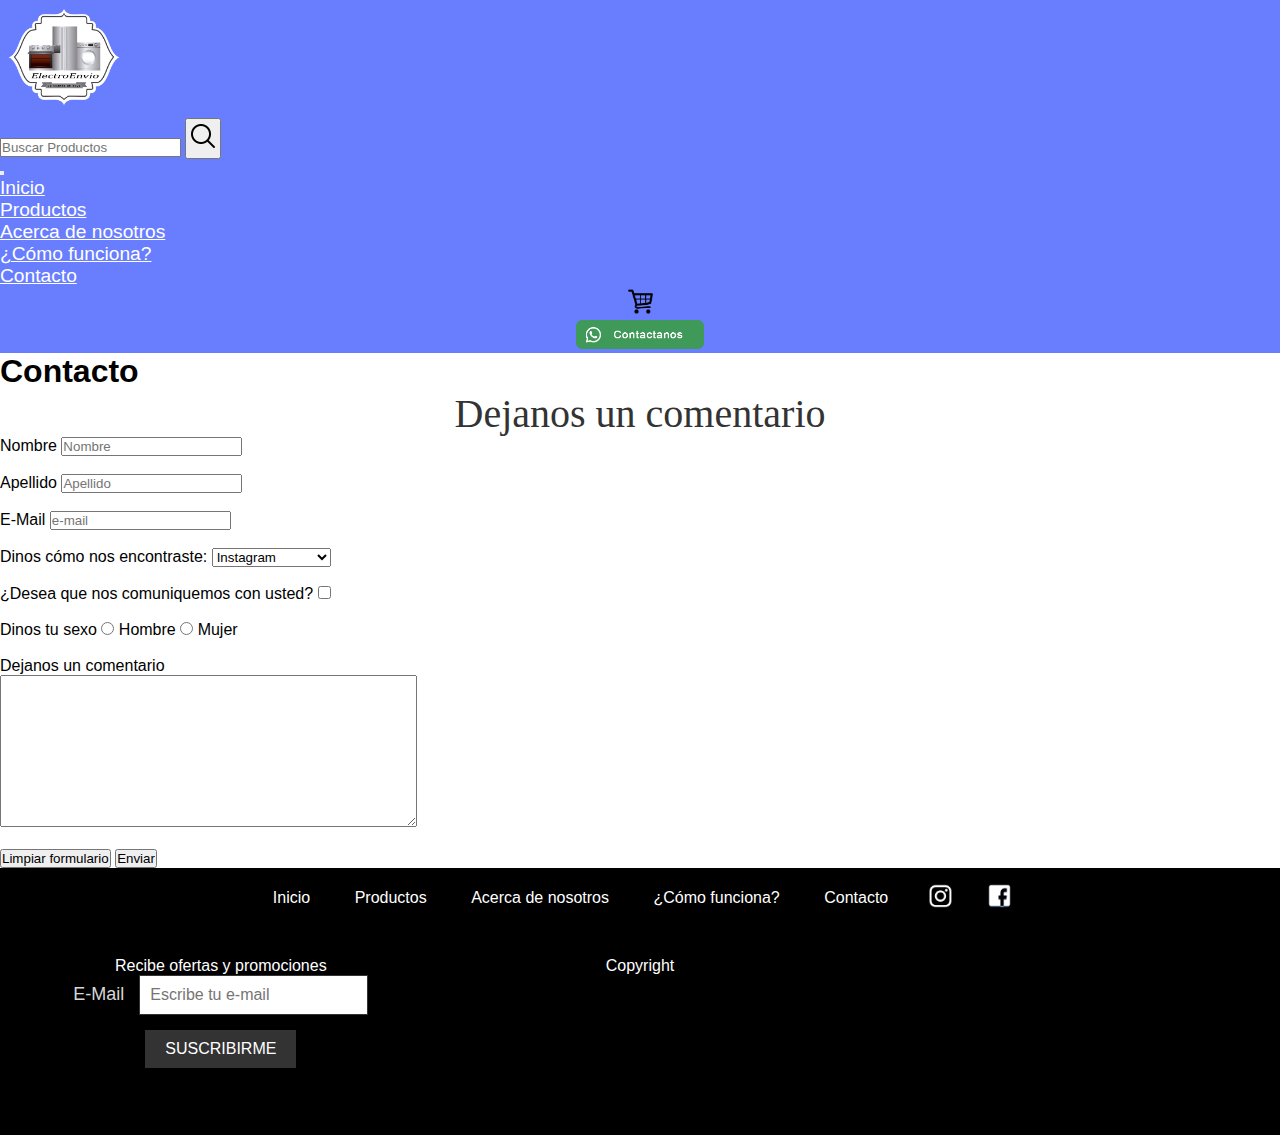
<file: pages/contacto.html>
<!DOCTYPE html>
<html lang="es">

<head>
  <meta charset="UTF-8">
  <meta name="viewport" content="width=device-width, initial-scale=1.0">
  <title>ElectroEnvio</title>
  <link rel="icon" href="../imagenes/logo.png">
  <link href="https://cdn.jsdelivr.net/npm/bootstrap@5.3.2/dist/css/bootstrap.min.css" rel="stylesheet"
    integrity="sha384-T3c6CoIi6uLrA9TneNEoa7RxnatzjcDSCmG1MXxSR1GAsXEV/Dwwykc2MPK8M2HN" crossorigin="anonymous">
  <link rel="stylesheet" href="../css/estilo.css">
  <link rel="preconnect" href="https://fonts.googleapis.com">
  <link rel="preconnect" href="https://fonts.gstatic.com" crossorigin>
  <link href="https://fonts.googleapis.com/css2?family=Handlee&family=Shantell+Sans:wght@300&display=swap"
    rel="stylesheet">
</head>

<body>
  <header>
    <div class="container-fluid m-0 p-0">
      <div class="row">
        <div class="col-lg-2 col-md-12 m-0 p-0 ">
          <a class="logo text-center " href="../index.html">
            <div> <img src="../imagenes/logo.png" alt="logotipo">
            </div>
          </a>
        </div>
        <div class="col-lg-8 col-md-12 m-0 p-0  ">
          <form class="d-flex m-3 bg-light buscador" role="search">
            <input class="form-control " type="search" placeholder="Buscar Productos" aria-label="Search">
            <button class="btn  lupa" type="submit"><img src="../imagenes/lupa.png" alt="buscar"></button>
          </form>
          <nav class="navbar  navbar-expand-md ">
            <button class="navbar-toggler bg-light mx-auto " type="button" data-bs-toggle="collapse"
              data-bs-target="#navbarNav" aria-controls="navbarNav" aria-expanded="false"
              aria-label="Toggle navigation">
              <span class="navbar-toggler-icon"></span>
            </button>
            <div class="collapse  navbar-collapse " id="navbarNav">
              <ul class="navbar-nav mx-auto menu  ">
                <li class="nav-item">
                  <a class="nav-link " href="../index.html">Inicio</a>
                </li>
                <li class="nav-item">
                  <a class="nav-link " href="./productos.html">Productos</a>
                </li>
                <li class="nav-item">
                  <a class="nav-link" href="./acercadenosotros.html">Acerca de nosotros</a>
                </li>
                <li class="nav-item">
                  <a class="nav-link " href="./comofunciona.html">¿Cómo funciona?</a>
                </li>
                <li class="nav-item">
                  <a class="nav-link active " aria-current="page" href="./contacto.html">Contacto</a>
                </li>
              </ul>
            </div>
          </nav>
        </div>
        <div class="col-lg-2 col-md-12  m-0 p-0 seccion3  ">
          <div class="cart ">
            <a href="#">
              <img src="../imagenes/carrito.png" alt="icono-de-carrito">
            </a>
          </div>
          <div class="contacto"><a aria-label="Chat on WhatsApp" href="https://wa.me/1124693551">
              <img alt="icono-de-whatsapp" src="../imagenes/WhatsAppButton.png" />
            </a>
          </div>
        </div>

      </div>
    </div>


    </div>


  </header>
  <h1>Contacto</h1>

  <main class="formulario">
    <h2>Dejanos un comentario</h2>

    <form class="campos" action="">

      <div>
        <label for="name"> Nombre </label>
        <input class="emailcampo" type="text" placeholder="Nombre" name="name" required>
      </div>
      <br>
      <div>
        <label for="surname"> Apellido </label>
        <input class="emailcampo" type="text" placeholder="Apellido" name="surname" required>
      </div>
      <br>
      <div>
        <label for="mail"> E-Mail </label>
        <input class="emailcampo" type="email" placeholder="e-mail" name="mail" required>
      </div>
      <br>
      <div>
        <label for="opciones">Dinos cómo nos encontraste:</label>
        <select class="emailcampo" name="opciones">
          <option value="insta">Instagram</option>
          <option value="fb">Facebook</option>
          <option value="google">Google</option>
          <option value="recomendado">Recomendación</option>
        </select>
      </div>
      <br>
      <div>
        <label for="checkbox">¿Desea que nos comuniquemos con usted?</label>
        <input class="emailcampo" type="checkbox" id="checkbox" name="checkbox" value="si">
      </div>
      <br>
      <div>
        <label for="sexo"> Dinos tu sexo </label>
        <input type="radio" name="sexo" value="hombre"> Hombre
        <input type="radio" name="sexo" value="mujer"> Mujer

      </div>
      <br>
      <div>
        <label for="comentario"> Dejanos un comentario </label> <br>
        <textarea class="emailcampo" id="comentario" name="comentario" rows="10" cols="50">
                </textarea>

      </div>

      <br>
      <div>
        <input class="button" type="reset" value="Limpiar formulario">
        <input class="button" type="submit" value="Enviar">

      </div>
    </form>
  </main>
  <footer>

    <div class="containerFooter ">
      <div class="navegacion">
        <ul class="menufooter">
          <li> <a href="../index.html"> Inicio </a></li>
          <li> <a href="./productos.html"> Productos</a></li>
          <li> <a href="./acercadenosotros.html">Acerca de nosotros</a> </li>
          <li> <a href="./comofunciona.html">¿Cómo funciona?</a> </li>
          <li> <a href="./contacto.html"> Contacto </a> </li>
          <li> <a href="https://www.instagram.com/"> <img src="../imagenes/logo-instagram.png" alt="logo-instagram"></a>
          </li>
          <li> <a href="https://www.facebook.com/"> <img src="../imagenes/logo-facebook.png" alt="logo-facebook"></a>
          </li>
        </ul>
      </div>
      <div class="suscripcion">
        <div>
          <p>Recibe ofertas y promociones</p>
        </div>
        <form>
          <label for="mail"> E-Mail </label>
          <input class="emailcampo" type="email" placeholder="Escribe tu e-mail" name="mail" required>
          <input class="button botonFooter " type="submit" value="SUSCRIBIRME">
        </form>
      </div>

      <div class="copyright">
        <p>Copyright</p>
      </div>
      <div class="maps">
        <iframe
          src="https://www.google.com/maps/embed?pb=!1m14!1m12!1m3!1d13143.93430055281!2d-58.5429665!3d-34.55397125!2m3!1f0!2f0!3f0!3m2!1i1024!2i768!4f13.1!5e0!3m2!1ses!2sar!4v1698622508140!5m2!1ses!2sar"
          style="border:0;" allowfullscreen="" loading="lazy" referrerpolicy="no-referrer-when-downgrade"></iframe>
      </div>
    </div>

  </footer>
  <script src="https://cdn.jsdelivr.net/npm/bootstrap@5.3.2/dist/js/bootstrap.bundle.min.js"
    integrity="sha384-C6RzsynM9kWDrMNeT87bh95OGNyZPhcTNXj1NW7RuBCsyN/o0jlpcV8Qyq46cDfL"
    crossorigin="anonymous"></script>
</body>


</html>
</file>
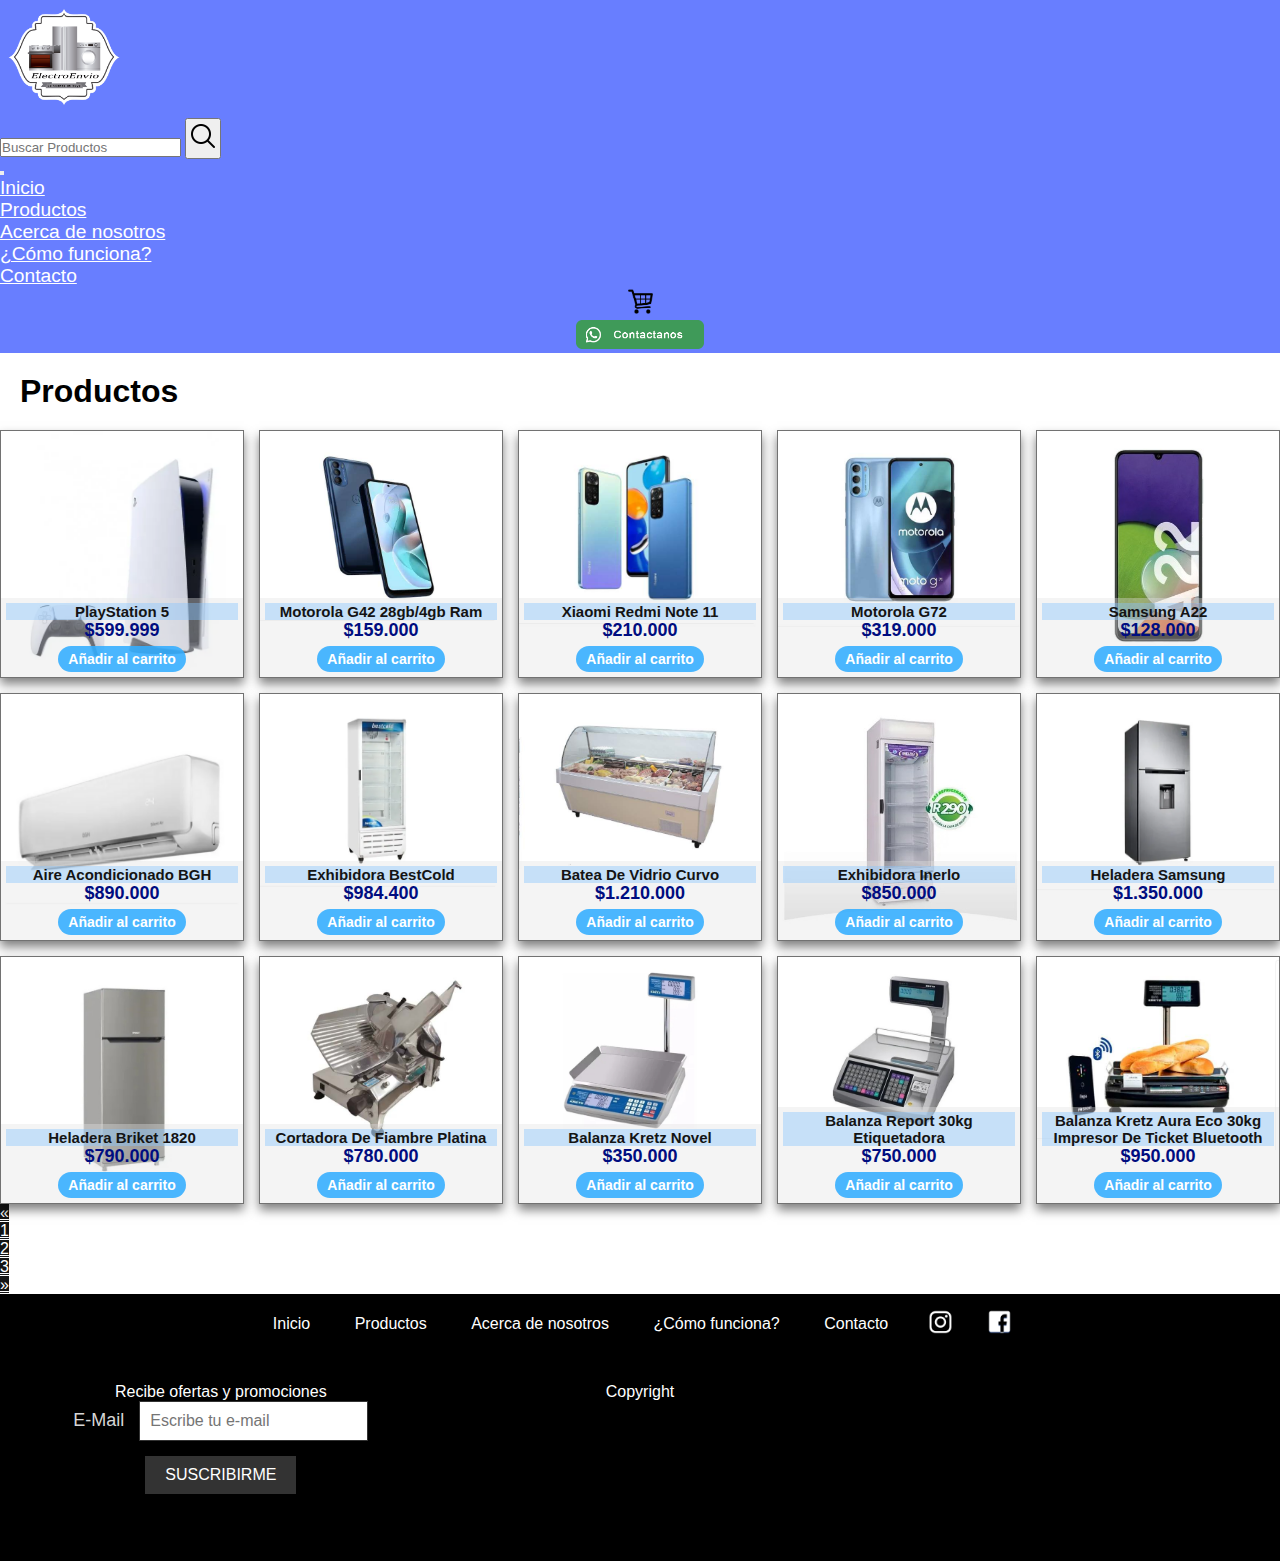
<file: pages/productos.html>
<!DOCTYPE html>
<html lang="es">

<head>
  <meta charset="UTF-8">
  <meta name="viewport" content="width=device-width, initial-scale=1.0">
  <title>ElectroEnvio - Nuestros Productos</title>
  <meta name="description" content=" Explora nuestra amplia gama de productos, desde electrodomésticos innovadores hasta equipos comerciales de calidad. Encuentra todo lo que necesitas en un solo lugar, con opciones excepcionales. ">
  <link rel="icon" href="../imagenes/logo.png">
  <link href="https://cdn.jsdelivr.net/npm/bootstrap@5.3.2/dist/css/bootstrap.min.css" rel="stylesheet"
    integrity="sha384-T3c6CoIi6uLrA9TneNEoa7RxnatzjcDSCmG1MXxSR1GAsXEV/Dwwykc2MPK8M2HN" crossorigin="anonymous">
  <link rel="preconnect" href="https://fonts.googleapis.com">
  <link rel="preconnect" href="https://fonts.gstatic.com" crossorigin>
  <link href="https://fonts.googleapis.com/css2?family=Handlee&family=Shantell+Sans:wght@300&display=swap"
    rel="stylesheet">
  <link rel="preconnect" href="https://fonts.gstatic.com" crossorigin>
  <link href="https://fonts.googleapis.com/css2?family=Dela+Gothic+One&display=swap" rel="stylesheet">
  <link rel="stylesheet" href="../css/estilo.css">
</head>



<body>
  <header>
    <div class="container-fluid m-0 p-0">
      <div class="row">
        <div class="col-lg-2 col-md-12 m-0 p-0 ">
          <a class="logo text-center " href="../index.html">
            <div> <img src="../imagenes/logo.png" alt="logotipo">
            </div>
          </a>
        </div>
        <div class="col-lg-8 col-md-12 m-0 p-0  ">
          <form class="d-flex m-3 bg-light buscador" role="search">
            <input class="form-control " type="search" placeholder="Buscar Productos" aria-label="Search">
            <button class="btn  lupa" type="submit"><img src="../imagenes/lupa.png" alt="buscar"></button>
          </form>
          <nav class="navbar  navbar-expand-md ">
            <button class="navbar-toggler bg-light mx-auto " type="button" data-bs-toggle="collapse"
              data-bs-target="#navbarNav" aria-controls="navbarNav" aria-expanded="false"
              aria-label="Toggle navigation">
              <span class="navbar-toggler-icon"></span>
            </button>
            <div class="collapse  navbar-collapse " id="navbarNav">
              <ul class="navbar-nav mx-auto menu  ">
                <li class="nav-item">
                  <a class="nav-link " href="../index.html">Inicio</a>
                </li>
                <li class="nav-item">
                  <a class="nav-link active" aria-current="page" href="./productos.html">Productos</a>
                </li>
                <li class="nav-item">
                  <a class="nav-link" href="./acercadenosotros.html">Acerca de nosotros</a>
                </li>
                <li class="nav-item">
                  <a class="nav-link " href="./comofunciona.html">¿Cómo funciona?</a>
                </li>
                <li class="nav-item">
                  <a class="nav-link " href="./contacto.html">Contacto</a>
                </li>
              </ul>
            </div>
          </nav>
        </div>
        <div class="col-lg-2 col-md-12  m-0 p-0 seccion3  ">
          <div class="cart ">
            <a href="#">
              <img src="../imagenes/carrito.png" alt="icono-de-carrito">
            </a>
          </div>
          <div class="contacto"><a aria-label="Chat on WhatsApp" href="https://wa.me/1124693551">
              <img alt="icono-de-whatsapp" src="../imagenes/WhatsAppButton.png" />
            </a>
          </div>
        </div>

      </div>
    </div>


    </div>


  </header>
  <main>
    <div class="tituloDeProductos">
      <h1>Productos</h1>
    </div>

    <section>
      <div class="containerTienda">
        <div class="item ">
          <a href="#">
            <img class="mb-5" src="../imagenes/productos/play5.webp" alt="play-5">
            <div class="texto">
              <div class="descripcion">PlayStation 5</div>
              <div class="precio">$599.999</div>
              <div class="añadirAlCarrito">
                <a href="#">
                  <button class="botonCarrito">Añadir al carrito
                  </button>
                </a>
              </div>
            </div>
          </a>
        </div>

        <div class="item ">
          <a href="#">
            <img class="mb-5" src="../imagenes/productos/motorola-g52.jpg" alt="motorola-g52">
            <div class="texto">
              <div class="descripcion">Motorola G42 28gb/4gb Ram</div>
              <div class="precio">$159.000</div>
              <div class="añadirAlCarrito">
                <a href="#">
                  <button class="botonCarrito">Añadir al carrito
                  </button>
                </a>
              </div>
            </div>
          </a>
        </div>

        <div class="item ">
          <a href="#">
            <img class="mb-5" src="../imagenes/productos/Xiaomi-Redmi Note-11.jpg" alt="Xiaomi Redmi Note 11">
            <div class="texto">
              <div class="descripcion">Xiaomi Redmi Note 11</div>
              <div class="precio">$210.000</div>
              <div class="añadirAlCarrito">
                <a href="#">
                  <button class="botonCarrito">Añadir al carrito
                  </button>
                </a>
              </div>
            </div>
          </a>
        </div>

        <div class="item">
          <a href="#">
            <img inputmode="moto" class="mb-5" src="../imagenes/productos/Motorola-G72.jpg" alt="Motorola G72">
            <div class="texto">
              <div class="descripcion">Motorola G72</div>
              <div class="precio">$319.000</div>
              <div class="añadirAlCarrito">
                <a href="#">
                  <button class="botonCarrito">Añadir al carrito
                  </button>
                </a>
              </div>
            </div>
          </a>
        </div>
        <div class="item">
          <a href="#">
            <img class="mb-5" src="../imagenes/productos/Samsung-A22.jpg" alt="Samsung A22">
            <div class="texto">
              <div class="descripcion">Samsung A22</div>
              <div class="precio">$128.000</div>
              <div class="añadirAlCarrito">
                <a href="#">
                  <button class="botonCarrito">Añadir al carrito
                  </button>
                </a>
              </div>
            </div>
          </a>
        </div>
        <div class="item">
          <a href="#">
            <img class="mb-5" src="../imagenes/productos/Aire-Acondicionado-BGH.png" alt="Aire Acondicionado BGH ">
            <div class="texto">
              <div class="descripcion">Aire Acondicionado BGH </div>
              <div class="precio">$890.000</div>
              <div class="añadirAlCarrito">
                <a href="#">
                  <button class="botonCarrito">Añadir al carrito
                  </button>
                </a>
              </div>
            </div>
          </a>
        </div>
        <div class="item">
          <a href="#">
            <img class="mb-5" src="../imagenes/productos/Exhibidora-BestCold.png" alt="Exhibidora BestCold">
            <div class="texto">
              <div class="descripcion">Exhibidora BestCold</div>
              <div class="precio">$984.400</div>
              <div class="añadirAlCarrito">
                <a href="#">
                  <button class="botonCarrito">Añadir al carrito
                  </button>
                </a>
              </div>
            </div>
          </a>
        </div>
        <div class="item">
          <a href="#">
            <img class="mb-5" src="../imagenes/productos/batea-Vitrina-De-Vidrio-Curvo.jpg"
              alt=" BATEA Vitrina De Vidrio Curvo">
            <div class="texto">
              <div class="descripcion"> Batea De Vidrio Curvo</div>
              <div class="precio">$1.210.000</div>
              <div class="añadirAlCarrito">
                <a href="#">
                  <button class="botonCarrito">Añadir al carrito
                  </button>
                </a>
              </div>
            </div>
          </a>
        </div>
        <div class="item">
          <a href="#">
            <img class="mb-5" src="../imagenes/productos/Exhibidora-inerlo.jpg" alt="Exhibidora INERLO">
            <div class="texto">
              <div class="descripcion">Exhibidora Inerlo</div>
              <div class="precio">$850.000</div>
              <div class="añadirAlCarrito">
                <a href="#">
                  <button class="botonCarrito">Añadir al carrito
                  </button>
                </a>
              </div>
            </div>
          </a>
        </div>
        <div class="item">
          <a href="#">
            <img class="mb-5" src="../imagenes/productos/Heladera-Samsung.png" alt="Heladera Samsung">
            <div class="texto">
              <div class="descripcion">Heladera Samsung</div>
              <div class="precio">$1.350.000</div>
              <div class="añadirAlCarrito">
                <a href="#">
                  <button class="botonCarrito">Añadir al carrito
                  </button>
                </a>
              </div>
            </div>
          </a>
        </div>
        <div class="item">
          <a href="#">
            <img class="mb-5" src="../imagenes/productos/heladerabriket1320.jpg" alt="Heladera Briket 1320">
            <div class="texto">
              <div class="descripcion">Heladera Briket 1820</div>
              <div class="precio">$790.000</div>
              <div class="añadirAlCarrito">
                <a href="#">
                  <button class="botonCarrito">Añadir al carrito
                  </button>
                </a>
              </div>
            </div>
          </a>
        </div>
        <div class="item">
          <a href="#">
            <img class="mb-5" src="../imagenes/productos/Cortadora-De-Fiambre-platina.jpg"
              alt="Cortadora De Fiambre Platina">
            <div class="texto">
              <div class="descripcion">Cortadora De Fiambre Platina</div>
              <div class="precio">$780.000</div>
              <div class="añadirAlCarrito">
                <a href="#">
                  <button class="botonCarrito">Añadir al carrito
                  </button>
                </a>
              </div>
            </div>
          </a>
        </div>
        <div class="item">
          <a href="#">
            <img class="mb-5" src="../imagenes/productos/balanza-kretz1.jpg"
              alt="Balanza Comercial Digital Kretz Novel">
            <div class="texto">
              <div class="descripcion">Balanza Kretz Novel</div>
              <div class="precio">$350.000</div>
              <div class="añadirAlCarrito">
                <a href="#">
                  <button class="botonCarrito">Añadir al carrito
                  </button>
                </a>
              </div>
            </div>
          </a>
        </div>
        <div class="item">
          <a href="#">
            <img class="mb-5" src="../imagenes/productos/Balanza-Electronica-Kretz-Report-30kg-Etiquetadora.jpg"
              alt="Balanza Electronica Kretz Report 30kg Etiquetadora">
            <div class="texto">
              <div class="descripcion">Balanza Report 30kg Etiquetadora</div>
              <div class="precio">$750.000</div>
              <div class="añadirAlCarrito">
                <a href="#">
                  <button class="botonCarrito">Añadir al carrito
                  </button>
                </a>
              </div>
            </div>
          </a>
        </div>
        <div class="item">
          <a href="#">
            <img id="balanzabloo" class="mb-5" src="../imagenes/productos/balanza-krets-bloo.jpg"
              alt="Balanza Kretz Aura Eco 30kg Impresor De Ticket Batería Bluetooth">
            <div class="texto">
              <div class="descripcion">Balanza Kretz Aura Eco 30kg Impresor De Ticket Bluetooth</div>
              <div class="precio">$950.000</div>
              <div class="añadirAlCarrito">
                <a href="#">
                  <button class="botonCarrito">Añadir al carrito
                  </button>
                </a>
              </div>
            </div>
          </a>
        </div>

      </div>
    </section>
    <section>
      <nav aria-label="Page navigation example ">
        <ul class="pagination  justify-content-center m-5 ">
          <li class="page-item">
            <a class="page-link" href="#" aria-label="Previous">
              <span aria-hidden="true">&laquo;</span>
            </a>
          </li>
          <li class="page-item"><a class="page-link" href="#">1</a></li>
          <li class="page-item"><a class="page-link" href="#">2</a></li>
          <li class="page-item"><a class="page-link" href="#">3</a></li>
          <li class="page-item">
            <a class="page-link" href="#" aria-label="Next">
              <span aria-hidden="true">&raquo;</span>
            </a>
          </li>
        </ul>
      </nav>
    </section>

  </main>
  <footer>

    <div class="containerFooter ">
      <div class="navegacion">
        <ul class="menufooter">
          <li> <a href="../index.html"> Inicio </a></li>
          <li> <a href="./productos.html"> Productos</a></li>
          <li> <a href="./acercadenosotros.html">Acerca de nosotros</a> </li>
          <li> <a href="./comofunciona.html">¿Cómo funciona?</a> </li>
          <li> <a href="./contacto.html"> Contacto </a> </li>
          <li> <a href="https://www.instagram.com/"> <img src="../imagenes/logo-instagram.png" alt="logo-instagram"></a>
          </li>
          <li> <a href="https://www.facebook.com/"> <img src="../imagenes/logo-facebook.png" alt="logo-facebook"></a>
          </li>
        </ul>
      </div>
      <div class="suscripcion">
        <div>
          <p>Recibe ofertas y promociones</p>
        </div>
        <form>
          <label for="mail"> E-Mail </label>
          <input class="emailcampo" type="email" placeholder="Escribe tu e-mail" name="mail" required>
          <input class="button botonFooter " type="submit" value="SUSCRIBIRME">
        </form>
      </div>

      <div class="copyright">
        <p>Copyright</p>
      </div>
      <div class="maps">
        <iframe
          src="https://www.google.com/maps/embed?pb=!1m14!1m12!1m3!1d13143.93430055281!2d-58.5429665!3d-34.55397125!2m3!1f0!2f0!3f0!3m2!1i1024!2i768!4f13.1!5e0!3m2!1ses!2sar!4v1698622508140!5m2!1ses!2sar"
          style="border:0;" allowfullscreen="" loading="lazy" referrerpolicy="no-referrer-when-downgrade"></iframe>
      </div>
    </div>



  </footer>
  <script src="https://cdn.jsdelivr.net/npm/bootstrap@5.3.2/dist/js/bootstrap.bundle.min.js"
    integrity="sha384-C6RzsynM9kWDrMNeT87bh95OGNyZPhcTNXj1NW7RuBCsyN/o0jlpcV8Qyq46cDfL"
    crossorigin="anonymous"></script>
</body>


</html>
</file>
<file: css/estilo.css>
@charset "UTF-8";
@keyframes typing {
  from {
    width: 0;
  }
  to {
    width: 100%;
  }
}
header {
  background-color: #687EFF;
  width: 100%;
}
header .logo img {
  width: 8rem;
}
header .buscador {
  border-radius: 20px;
}
header .buscador .lupa img {
  width: 2rem;
}
header .buscador .lupa img:hover {
  opacity: 0.5;
}
header .menu a {
  color: white;
  text-align: center;
  font-size: 1.2rem;
  transition: all 1s;
}
header .menu a:hover {
  font-size: 1.3rem;
  color: #252525;
  background-color: #6ea1ff;
  border-radius: 10px;
}
header .menu a:active {
  color: #ffffff;
  font-size: 1.3rem;
}
header .seccion3 {
  align-items: center;
  display: grid;
  grid-template-columns: 1fr;
  grid-template-rows: 1fr 1fr;
  grid-auto-columns: 1fr;
  grid-auto-flow: row;
  grid-template-areas: "cart cart " "contacto contacto";
}
header .seccion3 .cart {
  grid-area: cart;
  justify-self: center;
}
header .seccion3 .cart img {
  width: 25px;
}
header .seccion3 .contacto {
  grid-area: contacto;
  justify-self: center;
}
header .seccion3 .contacto img {
  width: 8rem;
}

* {
  margin: 0;
  padding: 0;
  box-sizing: border-box;
  font-family: Arial, Helvetica, sans-serif;
}

body {
  background-color: rgb(255, 255, 255);
}

.titulo-h1 {
  display: flex;
  justify-content: center;
  align-items: center;
  background: linear-gradient(to bottom, #687EFF, blue, darkblue);
  height: 80px;
}
.titulo-h1 h1 {
  color: rgb(255, 255, 255);
  font-family: Verdana, Geneva, Tahoma, sans-serif, bold;
}

h2 {
  font-family: "Dela Gothic One", cursive;
  text-align: center;
  font-size: 2.5rem;
  color: #333;
  font-weight: 100;
}

footer {
  background-color: #000;
  color: #fff;
  text-align: center;
}

#texto-tipeado {
  overflow: hidden;
  border-right: 1px solid black;
  white-space: nowrap;
  margin: 0 auto;
  animation: typing 5s steps(40) infinite;
}

.sombraCaja {
  box-shadow: 0 6px 10px 0 rgba(0, 0, 0, 0.5);
}

/* aside*/
.btn {
  font-size: 1.2rem;
}
.btn:active {
  font-size: 1.3rem;
}

.galeria {
  display: flex;
  flex-direction: row;
  flex-wrap: nowrap;
  justify-content: space-evenly;
  overflow: hidden;
  margin-top: 100px;
}
.galeria img {
  width: 100x;
  height: 100px;
  border: 2px double rgb(255, 255, 255);
  border-radius: 22px;
  opacity: 0.7;
  transition: all 1s;
}
.galeria img:hover {
  width: 200px;
  opacity: 1;
  border-radius: 22px;
  border: solid rgb(104, 104, 104) 2px;
}
.galeria .titulo {
  font-weight: bold;
  padding-top: 20px;
}

.image-box {
  width: 100%;
  height: 250px;
  margin: 5px;
  margin-bottom: 50px;
  margin-top: 50px;
}
.image-box.box1 {
  background-color: #2f2c79;
  opacity: 0.9;
  border-radius: 20px;
}
.image-box.box2 {
  background-color: #2f2c79;
  opacity: 0.9;
  border-radius: 20px;
}
.image-box.box3 {
  background-color: #675cb0;
  opacity: 0.9;
  border-radius: 20px;
}
.image-box.box4 {
  background-color: #675cb0;
  opacity: 0.9;
  border-radius: 20px;
}
.image-box .cajaTexto {
  display: flex;
  justify-content: center;
  align-items: center;
  height: 100%;
}
.image-box .cajaTexto p {
  background-color: rgba(250, 235, 215, 0.8);
  text-align: center;
  border-radius: 15px;
  margin: 0;
  width: 95%;
  padding: 20px;
  color: rgb(11, 47, 83);
  font-family: "Arial", sans-serif;
  font-size: 20px;
  font-weight: bold;
}
@media (max-width: 768px) {
  .image-box .cajaTexto p {
    font-size: 15px;
    padding: 15px;
  }
}
@media (max-width: 320px) {
  .image-box .cajaTexto p {
    font-size: 12px;
    padding: 18px;
  }
}

@media (min-width: 768px) {
  .image-section {
    display: flex;
    flex-wrap: wrap;
    justify-content: space-between;
  }
}
.tituloContacto {
  padding: 20px;
}

.dejanosUnComentario {
  padding-top: 75px;
  padding-bottom: 75px;
  background-color: #818FB4;
  text-align: center;
  font-size: 20px;
}
.dejanosUnComentario h2 {
  font-family: "Trebuchet MS", "Lucida Sans Unicode", "Lucida Grande", "Lucida Sans", Arial, sans-serif;
  padding-bottom: 50px;
  color: white;
}
.dejanosUnComentario .emailcampo, .dejanosUnComentario .formCampos input,
.dejanosUnComentario .formCampos select,
.dejanosUnComentario .formCampos textarea {
  width: 100%;
  box-sizing: border-box;
  padding: 8px;
  border: 1px solid #ccc;
  background-color: #ffffff;
  margin-top: 5px;
}
.dejanosUnComentario .buttonForm, .dejanosUnComentario .formCampos .botones input[type=submit], .dejanosUnComentario .formCampos .botones input[type=reset] {
  width: 48%;
  background-color: #3498db;
  color: #ffffff;
  padding: 8px;
  border: none;
  border-radius: 3px;
  cursor: pointer;
  transition: background-color 0.3s;
}
.dejanosUnComentario .buttonForm:hover, .dejanosUnComentario .formCampos .botones input[type=submit]:hover, .dejanosUnComentario .formCampos .botones input[type=reset]:hover {
  background-color: #2c3e50;
}
.dejanosUnComentario .formCampos {
  max-width: 400px;
  margin: 20px auto;
  padding: 20px;
  background-color: #f4f4f4;
  border-radius: 5px;
  box-shadow: 0 0 10px rgba(0, 0, 0, 0.1);
}
.dejanosUnComentario .formCampos div {
  margin-bottom: 15px;
}
.dejanosUnComentario .formCampos div label {
  color: #333;
}
.dejanosUnComentario .formCampos select {
  cursor: pointer;
}
.dejanosUnComentario .formCampos textarea {
  resize: vertical;
}
.dejanosUnComentario .formCampos .sexos label {
  margin-bottom: 20px;
}
.dejanosUnComentario .formCampos .sexos .radio-group {
  display: flex;
  flex-direction: column;
  line-height: 50px;
}
.dejanosUnComentario .formCampos .botones {
  display: flex;
  justify-content: space-between;
}
.dejanosUnComentario .formCampos .botones input[type=reset] {
  background-color: #e74c3c;
}
.tituloDeProductos {
  padding: 20px;
}

.containerTienda {
  display: grid;
  grid-template-columns: repeat(5, 1fr);
  gap: 15px;
}
.containerTienda .item {
  border: 1px solid #727272;
  text-align: center;
  overflow: hidden;
  position: relative;
  box-shadow: 0 6px 10px 0 rgba(0, 0, 0, 0.5);
}
.containerTienda .item a {
  text-decoration: none;
}
.containerTienda .item img {
  width: 100%;
  height: auto;
  object-fit: cover;
}
.containerTienda .item .texto {
  background-color: rgba(226, 226, 226, 0.377);
  padding: 5px;
  text-align: center;
  position: absolute;
  bottom: 0;
  left: 0;
  right: 0;
}
.containerTienda .item .texto .descripcion {
  background-color: rgba(133, 196, 255, 0.4117647059);
  font-size: 15px;
  color: #141414;
  font-weight: bold;
}
.containerTienda .item .texto .precio {
  font-size: 18px;
  font-weight: bold;
  color: #000d80;
}
.containerTienda .item .texto .añadirAlCarrito {
  display: inline-block;
}
.containerTienda .item .texto .añadirAlCarrito .botonCarrito {
  display: block;
  margin-top: 5px;
  background-color: hsla(204, 100%, 60%, 0.882);
  color: #ffffff;
  border: none;
  border-radius: 15px;
  padding: 5px 10px;
  cursor: pointer;
  font-size: 14px;
  font-weight: bold;
  transition: background-color 0.3s;
}
.containerTienda .item .texto .añadirAlCarrito .botonCarrito:hover {
  background-color: #0004ff;
}
.containerTienda .item .texto .añadirAlCarrito .botonCarrito:active {
  font-size: 1.3rem;
}

.page-item a {
  color: white;
  background-color: #141414;
}
.page-item a:active {
  font-size: 1.3rem;
}

.tituloDeComoFuncinona {
  padding: 20px;
}

.tituloComoFunciona {
  animation-duration: 3s;
  animation-iteration-count: infinite;
  animation-name: aparece;
}

@keyframes aparece {
  0% {
    opacity: 0;
  }
  50% {
    opacity: 0.5;
  }
  100% {
    opacity: 1;
  }
}
.articulo {
  margin: 20px;
}
.articulo img {
  max-width: 300px;
  width: 300px;
  height: 300px;
}
.articulo .contenido-del-articulo {
  line-height: 30px;
  text-align: start;
  flex: 1;
  padding: 20px;
  margin-right: 20px;
  border: 1px solid;
  box-shadow: 0 6px 10px 0 rgba(0, 0, 0, 0.5);
}
.articulo .contenido-del-articulo::first-letter {
  font-size: 150%;
  font-weight: bold;
}

.container {
  padding-top: 100px;
  display: flex;
  justify-content: center;
}
.container .row {
  justify-content: center;
}
.container .row .caja-con-imagen-imagen1 {
  width: 250px;
  height: 200px;
  margin: 10px;
}
.container .row .caja-con-imagen-imagen1 img {
  width: 100%;
}
.container .row .caja-con-imagen-imagen2 {
  width: 250px;
  height: 200px;
  margin: 10px;
}
.container .row .caja-con-imagen-imagen2 img {
  width: 100%;
}
.container .row .caja-con-imagen-imagen3 {
  width: 250px;
  height: 200px;
  margin: 10px;
}
.container .row .caja-con-imagen-imagen3 img {
  width: 100%;
}
.container .row .caja-con-imagen-imagen4 {
  width: 250px;
  height: 200px;
  margin: 10px;
}
.container .row .caja-con-imagen-imagen4 img {
  width: 100%;
}

.tituloAcercaDe {
  padding: 20px;
}

.estilo-acercade {
  background-color: #ffffff;
  padding: 20px;
  border-radius: 10px;
  box-shadow: 0 6px 10px 0 rgba(0, 0, 0, 0.5);
  max-width: 800px;
  margin: 0 auto;
}
.estilo-acercade h2 {
  font-size: 40px;
  color: #333;
}
.estilo-acercade p {
  font-size: 16px;
  color: #666;
  line-height: 1.5;
}

.contenedor-cajas-acerca-de {
  display: grid;
  display: grid;
  justify-content: center;
  text-align: center;
  grid-auto-columns: 1fr;
  grid-template-columns: 1fr 1fr 1fr 1fr;
  grid-template-rows: 1fr;
  gap: 0px 20px;
  grid-template-areas: "caja-acercade-1 caja-acercade-2 caja-acercade-3 caja-acercade-4";
  width: 100%;
  margin-bottom: 5rem;
}
.contenedor-cajas-acerca-de .caja-acercade-1 {
  width: 15rem;
  height: 13rem;
  margin: 10px;
  background-color: #ffffff;
  border-radius: 15px;
  justify-self: center;
  grid-area: auto;
}
.contenedor-cajas-acerca-de .caja-acercade-1 img {
  border-radius: 20px;
  margin-bottom: 10px;
  width: 85%;
  height: 90%;
}
.contenedor-cajas-acerca-de .caja-acercade-1 span {
  font-size: 1.3rem;
  color: rgb(78, 78, 78) bold;
}
.contenedor-cajas-acerca-de .caja-acercade-2 {
  width: 15rem;
  height: 13rem;
  margin: 10px;
  background-color: #ffffff;
  border-radius: 15px;
  justify-self: center;
  grid-area: auto;
}
.contenedor-cajas-acerca-de .caja-acercade-2 img {
  border-radius: 20px;
  margin-bottom: 10px;
  width: 85%;
  height: 90%;
}
.contenedor-cajas-acerca-de .caja-acercade-2 span {
  font-size: 1.3rem;
  color: rgb(78, 78, 78) bold;
}
.contenedor-cajas-acerca-de .caja-acercade-3 {
  width: 15rem;
  height: 13rem;
  margin: 10px;
  background-color: #ffffff;
  border-radius: 15px;
  justify-self: center;
  grid-area: auto;
}
.contenedor-cajas-acerca-de .caja-acercade-3 img {
  border-radius: 20px;
  margin-bottom: 10px;
  width: 85%;
  height: 90%;
}
.contenedor-cajas-acerca-de .caja-acercade-3 span {
  font-size: 1.3rem;
  color: rgb(78, 78, 78) bold;
}
.contenedor-cajas-acerca-de .caja-acercade-4 {
  width: 15rem;
  height: 13rem;
  margin: 10px;
  background-color: #ffffff;
  border-radius: 15px;
  justify-self: center;
  grid-area: auto;
}
.contenedor-cajas-acerca-de .caja-acercade-4 img {
  border-radius: 20px;
  margin-bottom: 10px;
  width: 85%;
  height: 90%;
}
.contenedor-cajas-acerca-de .caja-acercade-4 span {
  font-size: 1.3rem;
  color: rgb(78, 78, 78) bold;
}

.containerFooter {
  display: grid;
  grid-template-columns: 1fr 1fr 1fr;
  grid-template-rows: 1fr 1fr 1fr;
  grid-auto-columns: 1fr;
  grid-auto-flow: row;
  grid-template-areas: "navegacion navegacion navegacion" "suscripcion copyright maps" "suscripcion copyright maps";
  width: 100%;
}
.containerFooter .navegacion {
  grid-area: navegacion;
  display: flex;
  justify-content: center;
}
.containerFooter .navegacion .menufooter {
  margin-top: 20px;
  padding-bottom: 50px;
}
.containerFooter .navegacion .menufooter li {
  display: inline;
  margin: 10px;
  padding: 10px;
  border-radius: 10px;
}
.containerFooter .navegacion .menufooter li a {
  text-decoration: none;
  color: #fff;
}
.containerFooter .navegacion .menufooter li a img {
  width: 25px;
  margin: -5px;
}
.containerFooter .navegacion .menufooter li:hover {
  background-color: rgb(105, 105, 105);
}
.containerFooter .navegacion .menufooter li:active {
  font-size: 1.3rem;
}
.containerFooter .suscripcion {
  grid-area: suscripcion;
  padding-left: 15px;
}
.containerFooter .suscripcion form {
  text-align: center;
}
.containerFooter .suscripcion form label {
  font-size: 18px;
  color: #d6d6d6;
  margin-right: 10px;
}
.containerFooter .suscripcion form .emailcampo {
  font-size: 16px;
  padding: 10px;
  border: 1px solid #333;
  margin-bottom: 15px;
}
.containerFooter .suscripcion form .button {
  background-color: #333;
  color: #fff;
  font-size: 16px;
  padding: 10px 20px;
  border: none;
  cursor: pointer;
}
.containerFooter .suscripcion form .button:hover {
  background-color: #555;
}
.containerFooter .copyright {
  grid-area: copyright;
}
.containerFooter .maps {
  grid-area: maps;
  justify-self: end;
}
.containerFooter .maps iframe {
  grid-area: maps;
  width: 10rem;
  height: 10 rem;
  margin-right: 20px;
}

@media screen and (max-width: 768px) {
  /*media para el header*/
  header .animate__animated {
    animation: none !important;
  }
  header .seccion3 {
    /*para la seccion del header*/
    width: 100%;
    grid-template-columns: 1fr 1fr;
    grid-template-rows: 1fr;
    grid-auto-columns: 1fr;
    grid-auto-flow: row;
    grid-template-areas: "cart contacto";
  }
  header .seccion3 .cart {
    justify-self: end;
    margin-right: 5px;
  }
  header .seccion3 .cart img {
    margin: 10px;
  }
  header .seccion3 .contacto {
    justify-self: start;
    margin-left: 5px;
  }
  /*media 768px para la main de inicio*/
  .galeria img {
    opacity: 1;
  }
  .item {
    border: 10px solid #727272;
    text-align: center;
    overflow: hidden;
    position: relative;
    box-shadow: 0 6px 10px 0 rgba(0, 0, 0, 0.5);
  }
  .item a {
    text-decoration: none;
  }
  .item img {
    width: 100%;
    height: auto;
    object-fit: cover;
  }
  /*media de la main de contacto*/
  label {
    font-size: 20px;
  }
  label .emailcampo {
    font-size: 15px;
  }
  /*media para la pagina de Acerca de nosotros*/
  .estilo-acercade {
    margin: 25px;
  }
  .estilo-acercade p {
    text-align: center;
    line-height: 30px;
  }
  .contenedor-cajas-acerca-de {
    grid-auto-columns: 1fr;
    grid-template-columns: 1fr 1fr;
    grid-template-rows: 1fr 1fr;
    grid-template-areas: "caja-acercade-1 caja-acercade-2" "caja-acercade-3 caja-acercade-4";
    width: 100%;
    margin-bottom: 5rem;
  }
  /*media para el footer*/
  .containerFooter {
    grid-template-columns: 1fr;
    grid-template-rows: 1fr;
    grid-template-areas: "navegacion " "suscripcion " "copyright  " "maps ";
    width: 100%;
    row-gap: 30px;
  }
  .containerFooter .navegacion {
    font-size: 17px;
    padding-bottom: 20px;
  }
  .containerFooter .navegacion .menufooter {
    width: 80%;
    padding: 15px;
  }
  .containerFooter .navegacion .menufooter li {
    line-height: 50px;
  }
  .containerFooter .maps {
    justify-self: center;
    padding-bottom: 20px;
  }
  .containerFooter .maps iframe {
    width: 40rem;
    height: 6rem;
  }
}
@media screen and (max-width: 480px) {
  /*media del header*/
  .cart {
    justify-self: self-start;
    margin-left: 10px;
  }
  .contacto {
    justify-self: end;
    margin-right: 10px;
  }
  .logo img {
    width: 6rem;
  }
  .buscador {
    border-radius: 20px;
  }
  /*media de la pagina de productos*/
  .containerTienda {
    grid-template-columns: repeat(2, 1fr);
  }
  /*media para la pagina de Acerca de nosotros*/
  .estilo-acercade {
    margin: 25px;
  }
  .estilo-acercade p {
    text-align: center;
    line-height: 30px;
  }
  .contenedor-cajas-acerca-de {
    grid-auto-columns: 1fr;
    grid-template-columns: 1fr;
    grid-template-rows: 1fr;
    grid-template-areas: "caja-acercade-1" "caja-acercade-2" "caja-acercade-3" "caja-acercade-4";
    width: 100%;
    margin-bottom: 5rem;
  }
  /*media de la main de como funciona*/
  .tituloComoFunciona h2 {
    /*achico la letra de la pagina de "como funciona"*/
    font-size: 25px;
  }
  .articulo img {
    width: 10rem;
    height: 10rem;
  }
  /*media de la main de contacto*/
  .dejanosUnComentario h2 {
    font-size: 30px;
  }
  /*media del footer*/
  .containerFooter {
    /*cambio las columnas y filas del footer*/
    grid-template-columns: 1fr;
    grid-template-rows: 1fr;
    justify-content: center;
    grid-template-areas: "navegacion " "suscripcion" "copyright" " maps";
  }
  .containerFooter .navegacion {
    font-size: 17px;
    padding-bottom: 20px;
  }
  .containerFooter .navegacion .menufooter {
    width: 80%;
    padding: 15px;
  }
  .containerFooter .navegacion .menufooter li {
    line-height: 50px;
  }
  .containerFooter form {
    display: flex;
    flex-direction: column;
    align-items: center;
    text-align: center;
    width: 28rem;
  }
  .containerFooter form label {
    font-size: 15px;
    align-self: center;
  }
  .containerFooter form .emailcampo {
    width: 15rem;
    font-size: 10px;
    padding: 10px;
    margin-bottom: 30px;
  }
  .containerFooter form .button {
    width: 10rem;
  }
  .containerFooter .maps iframe {
    display: block;
    margin: 0 auto;
    width: 18rem;
    height: 8rem;
  }
}

/*# sourceMappingURL=estilo.css.map */
</file>
